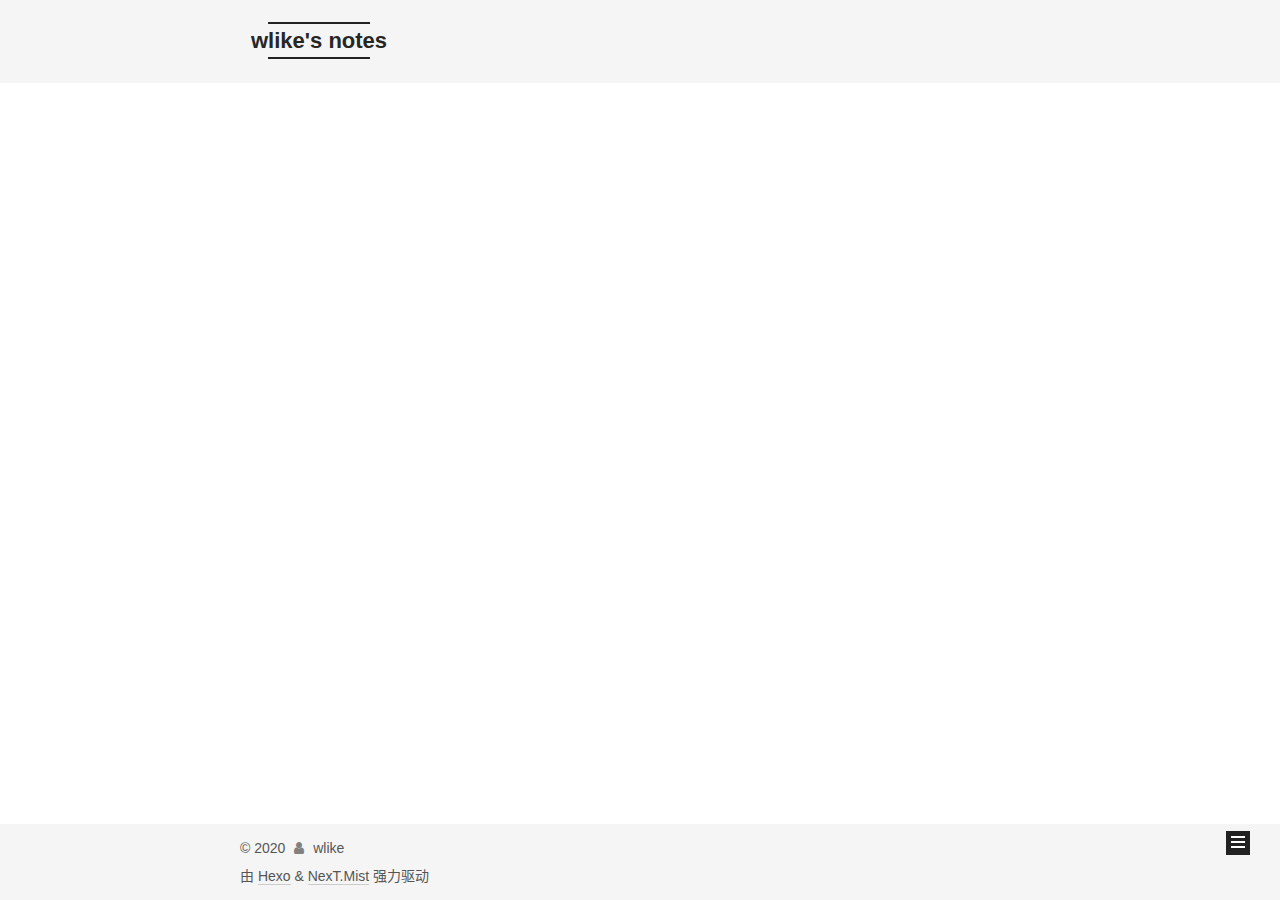
<file: index.html>
<!DOCTYPE html>
<html lang="zh-CN">
<head>
  <meta charset="UTF-8">
<meta name="viewport" content="width=device-width, initial-scale=1, maximum-scale=2">
<meta name="theme-color" content="#222">
<meta name="generator" content="Hexo 4.2.0">
  <link rel="apple-touch-icon" sizes="180x180" href="/images/apple-touch-icon-next.png">
  <link rel="icon" type="image/png" sizes="32x32" href="/images/favicon-32x32-next.png">
  <link rel="icon" type="image/png" sizes="16x16" href="/images/favicon-16x16-next.png">
  <link rel="mask-icon" href="/images/logo.svg" color="#222">

<link rel="stylesheet" href="/css/main.css">


<link rel="stylesheet" href="/lib/font-awesome/css/font-awesome.min.css">

<script id="hexo-configurations">
    var NexT = window.NexT || {};
    var CONFIG = {"hostname":"wlike.github.io","root":"/","scheme":"Mist","version":"7.8.0","exturl":false,"sidebar":{"position":"right","width":240,"display":"post","padding":18,"offset":12,"onmobile":false},"copycode":{"enable":false,"show_result":false,"style":null},"back2top":{"enable":true,"sidebar":false,"scrollpercent":false},"bookmark":{"enable":false,"color":"#222","save":"auto"},"fancybox":false,"mediumzoom":false,"lazyload":false,"pangu":false,"comments":{"style":"tabs","active":"disqus","storage":true,"lazyload":false,"nav":null,"activeClass":"disqus"},"algolia":{"hits":{"per_page":10},"labels":{"input_placeholder":"Search for Posts","hits_empty":"We didn't find any results for the search: ${query}","hits_stats":"${hits} results found in ${time} ms"}},"localsearch":{"enable":false,"trigger":"auto","top_n_per_article":1,"unescape":false,"preload":false},"motion":{"enable":true,"async":false,"transition":{"post_block":"fadeIn","post_header":"slideDownIn","post_body":"slideDownIn","coll_header":"slideLeftIn","sidebar":"slideUpIn"}}};
  </script>

  <meta name="description" content="stay hungry, stay foolish">
<meta property="og:type" content="website">
<meta property="og:title" content="wlike&#39;s notes">
<meta property="og:url" content="https://wlike.github.io/index.html">
<meta property="og:site_name" content="wlike&#39;s notes">
<meta property="og:description" content="stay hungry, stay foolish">
<meta property="og:locale" content="zh_CN">
<meta property="article:author" content="wlike">
<meta name="twitter:card" content="summary">

<link rel="canonical" href="https://wlike.github.io/">


<script id="page-configurations">
  // https://hexo.io/docs/variables.html
  CONFIG.page = {
    sidebar: "",
    isHome : true,
    isPost : false,
    lang   : 'zh-CN'
  };
</script>

  <title>wlike's notes</title>
  






  <noscript>
  <style>
  .use-motion .brand,
  .use-motion .menu-item,
  .sidebar-inner,
  .use-motion .post-block,
  .use-motion .pagination,
  .use-motion .comments,
  .use-motion .post-header,
  .use-motion .post-body,
  .use-motion .collection-header { opacity: initial; }

  .use-motion .site-title,
  .use-motion .site-subtitle {
    opacity: initial;
    top: initial;
  }

  .use-motion .logo-line-before i { left: initial; }
  .use-motion .logo-line-after i { right: initial; }
  </style>
</noscript>

</head>

<body itemscope itemtype="http://schema.org/WebPage">
  <div class="container use-motion">
    <div class="headband"></div>

    <header class="header" itemscope itemtype="http://schema.org/WPHeader">
      <div class="header-inner"><div class="site-brand-container">
  <div class="site-nav-toggle">
    <div class="toggle" aria-label="切换导航栏">
      <span class="toggle-line toggle-line-first"></span>
      <span class="toggle-line toggle-line-middle"></span>
      <span class="toggle-line toggle-line-last"></span>
    </div>
  </div>

  <div class="site-meta">

    <a href="/" class="brand" rel="start">
      <span class="logo-line-before"><i></i></span>
      <h1 class="site-title">wlike's notes</h1>
      <span class="logo-line-after"><i></i></span>
    </a>
  </div>

  <div class="site-nav-right">
    <div class="toggle popup-trigger">
    </div>
  </div>
</div>




<nav class="site-nav">
  <ul id="menu" class="menu">
        <li class="menu-item menu-item-home">

    <a href="/" rel="section"><i class="fa fa-fw fa-home"></i>首页</a>

  </li>
        <li class="menu-item menu-item-archives">

    <a href="/archives/" rel="section"><i class="fa fa-fw fa-archive"></i>归档</a>

  </li>
        <li class="menu-item menu-item-about">

    <a href="/about/" rel="section"><i class="fa fa-fw fa-user"></i>关于</a>

  </li>
  </ul>
</nav>




</div>
    </header>

    
  <div class="back-to-top">
    <i class="fa fa-arrow-up"></i>
    <span>0%</span>
  </div>
  <div class="reading-progress-bar"></div>


    <main class="main">
      <div class="main-inner">
        <div class="content-wrap">
          

          <div class="content index posts-expand">
            
      
  
  
  <article itemscope itemtype="http://schema.org/Article" class="post-block" lang="zh-CN">
    <link itemprop="mainEntityOfPage" href="https://wlike.github.io/2020/05/05/%E9%87%8D%E6%96%B0%E5%87%BA%E5%8F%91/">

    <span hidden itemprop="author" itemscope itemtype="http://schema.org/Person">
      <meta itemprop="image" content="/images/avatar.gif">
      <meta itemprop="name" content="wlike">
      <meta itemprop="description" content="stay hungry, stay foolish">
    </span>

    <span hidden itemprop="publisher" itemscope itemtype="http://schema.org/Organization">
      <meta itemprop="name" content="wlike's notes">
    </span>
      <header class="post-header">
        <h2 class="post-title" itemprop="name headline">
          
            <a href="/2020/05/05/%E9%87%8D%E6%96%B0%E5%87%BA%E5%8F%91/" class="post-title-link" itemprop="url">重新出发</a>
        </h2>

        <div class="post-meta">
            <span class="post-meta-item">
              <span class="post-meta-item-icon">
                <i class="fa fa-calendar-o"></i>
              </span>
              <span class="post-meta-item-text">发表于</span>
              

              <time title="创建时间：2020-05-05 12:57:01 / 修改时间：12:57:35" itemprop="dateCreated datePublished" datetime="2020-05-05T12:57:01+08:00">2020-05-05</time>
            </span>

          
  
  <span class="post-meta-item">
    
      <span class="post-meta-item-icon">
        <i class="fa fa-comment-o"></i>
      </span>
      <span class="post-meta-item-text">Disqus：</span>
    
    <a title="disqus" href="/2020/05/05/%E9%87%8D%E6%96%B0%E5%87%BA%E5%8F%91/#disqus_thread" itemprop="discussionUrl">
      <span class="post-comments-count disqus-comment-count" data-disqus-identifier="2020/05/05/重新出发/" itemprop="commentCount"></span>
    </a>
  </span>
  
  

        </div>
      </header>

    
    
    
    <div class="post-body" itemprop="articleBody">

      
          <p>一切过往，皆为序章</p>
<p>新的起点，重新出发</p>

      
    </div>

    
    
    
      <footer class="post-footer">
        <div class="post-eof"></div>
      </footer>
  </article>
  
  
  


  



          </div>
          

<script>
  window.addEventListener('tabs:register', () => {
    let { activeClass } = CONFIG.comments;
    if (CONFIG.comments.storage) {
      activeClass = localStorage.getItem('comments_active') || activeClass;
    }
    if (activeClass) {
      let activeTab = document.querySelector(`a[href="#comment-${activeClass}"]`);
      if (activeTab) {
        activeTab.click();
      }
    }
  });
  if (CONFIG.comments.storage) {
    window.addEventListener('tabs:click', event => {
      if (!event.target.matches('.tabs-comment .tab-content .tab-pane')) return;
      let commentClass = event.target.classList[1];
      localStorage.setItem('comments_active', commentClass);
    });
  }
</script>

        </div>
          
  
  <div class="toggle sidebar-toggle">
    <span class="toggle-line toggle-line-first"></span>
    <span class="toggle-line toggle-line-middle"></span>
    <span class="toggle-line toggle-line-last"></span>
  </div>

  <aside class="sidebar">
    <div class="sidebar-inner">

      <ul class="sidebar-nav motion-element">
        <li class="sidebar-nav-toc">
          文章目录
        </li>
        <li class="sidebar-nav-overview">
          站点概览
        </li>
      </ul>

      <!--noindex-->
      <div class="post-toc-wrap sidebar-panel">
      </div>
      <!--/noindex-->

      <div class="site-overview-wrap sidebar-panel">
        <div class="site-author motion-element" itemprop="author" itemscope itemtype="http://schema.org/Person">
  <p class="site-author-name" itemprop="name">wlike</p>
  <div class="site-description" itemprop="description">stay hungry, stay foolish</div>
</div>
<div class="site-state-wrap motion-element">
  <nav class="site-state">
      <div class="site-state-item site-state-posts">
          <a href="/archives/">
        
          <span class="site-state-item-count">1</span>
          <span class="site-state-item-name">日志</span>
        </a>
      </div>
  </nav>
</div>



      </div>

    </div>
  </aside>
  <div id="sidebar-dimmer"></div>


      </div>
    </main>

    <footer class="footer">
      <div class="footer-inner">
        

        

<div class="copyright">
  
  &copy; 
  <span itemprop="copyrightYear">2020</span>
  <span class="with-love">
    <i class="fa fa-user"></i>
  </span>
  <span class="author" itemprop="copyrightHolder">wlike</span>
</div>
  <div class="powered-by">由 <a href="https://hexo.io/" class="theme-link" rel="noopener" target="_blank">Hexo</a> & <a href="https://mist.theme-next.org/" class="theme-link" rel="noopener" target="_blank">NexT.Mist</a> 强力驱动
  </div>

        








      </div>
    </footer>
  </div>

  
  <script src="/lib/anime.min.js"></script>
  <script src="/lib/velocity/velocity.min.js"></script>
  <script src="/lib/velocity/velocity.ui.min.js"></script>

<script src="/js/utils.js"></script>

<script src="/js/motion.js"></script>


<script src="/js/schemes/muse.js"></script>


<script src="/js/next-boot.js"></script>




  















  

  

  

<script>
  function loadCount() {
    var d = document, s = d.createElement('script');
    s.src = 'https://wlike.disqus.com/count.js';
    s.id = 'dsq-count-scr';
    (d.head || d.body).appendChild(s);
  }
  // defer loading until the whole page loading is completed
  window.addEventListener('load', loadCount, false);
</script>

</body>
</html>
</file>
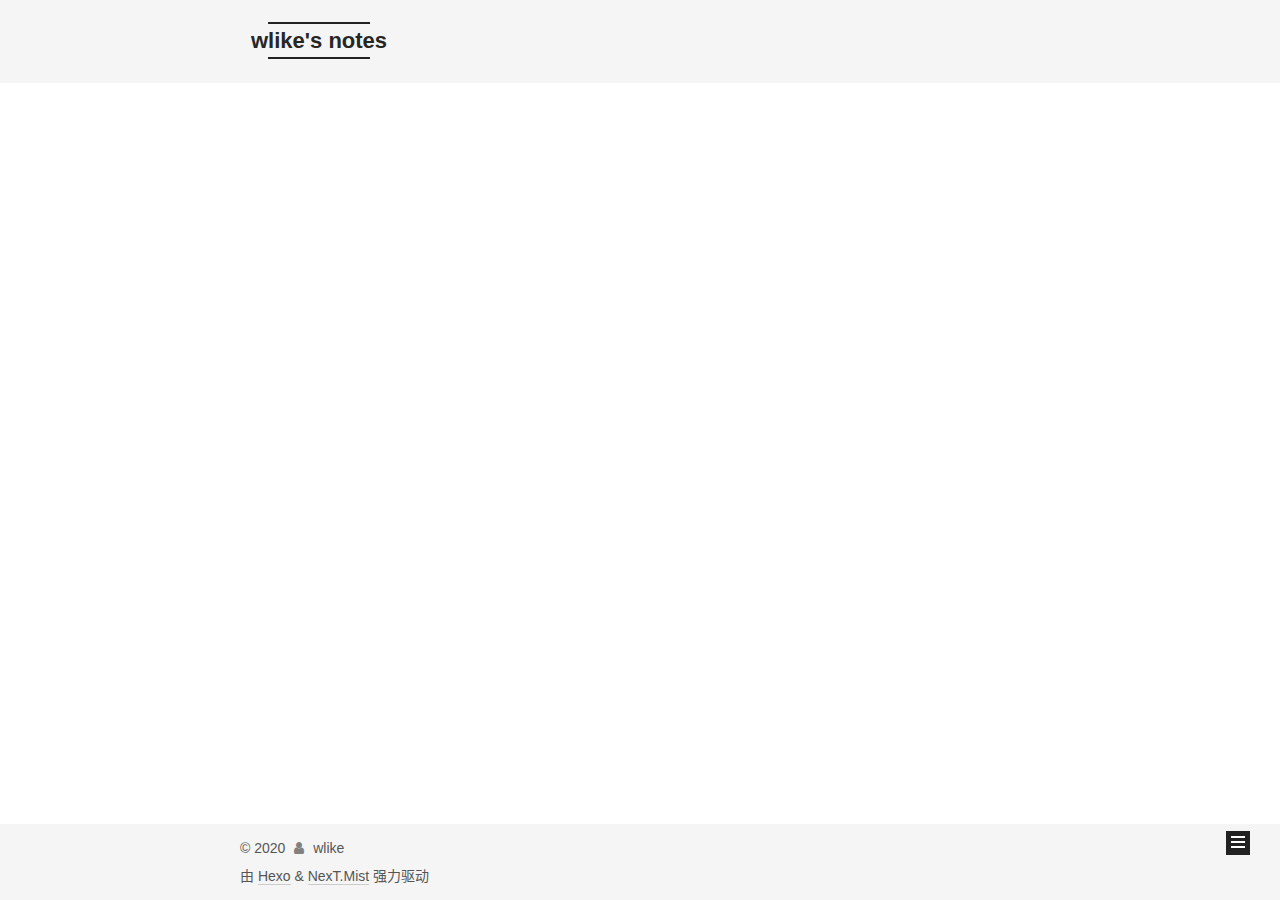
<file: about/index.html>
<!DOCTYPE html>
<html lang="zh-CN">
<head>
  <meta charset="UTF-8">
<meta name="viewport" content="width=device-width, initial-scale=1, maximum-scale=2">
<meta name="theme-color" content="#222">
<meta name="generator" content="Hexo 4.2.0">
  <link rel="apple-touch-icon" sizes="180x180" href="/images/apple-touch-icon-next.png">
  <link rel="icon" type="image/png" sizes="32x32" href="/images/favicon-32x32-next.png">
  <link rel="icon" type="image/png" sizes="16x16" href="/images/favicon-16x16-next.png">
  <link rel="mask-icon" href="/images/logo.svg" color="#222">

<link rel="stylesheet" href="/css/main.css">


<link rel="stylesheet" href="/lib/font-awesome/css/font-awesome.min.css">

<script id="hexo-configurations">
    var NexT = window.NexT || {};
    var CONFIG = {"hostname":"wlike.github.io","root":"/","scheme":"Mist","version":"7.8.0","exturl":false,"sidebar":{"position":"right","width":240,"display":"post","padding":18,"offset":12,"onmobile":false},"copycode":{"enable":false,"show_result":false,"style":null},"back2top":{"enable":true,"sidebar":false,"scrollpercent":false},"bookmark":{"enable":false,"color":"#222","save":"auto"},"fancybox":false,"mediumzoom":false,"lazyload":false,"pangu":false,"comments":{"style":"tabs","active":"disqus","storage":true,"lazyload":false,"nav":null,"activeClass":"disqus"},"algolia":{"hits":{"per_page":10},"labels":{"input_placeholder":"Search for Posts","hits_empty":"We didn't find any results for the search: ${query}","hits_stats":"${hits} results found in ${time} ms"}},"localsearch":{"enable":false,"trigger":"auto","top_n_per_article":1,"unescape":false,"preload":false},"motion":{"enable":true,"async":false,"transition":{"post_block":"fadeIn","post_header":"slideDownIn","post_body":"slideDownIn","coll_header":"slideLeftIn","sidebar":"slideUpIn"}}};
  </script>

  <meta name="description" content="专注于游戏AI领域的应用研究、落地 经历过搜索排序、自然语言处理的历练 地址：腾讯，深圳市，广东省 邮箱：johnxuan [at] tencent [dot] com">
<meta property="og:type" content="website">
<meta property="og:title" content="关于我">
<meta property="og:url" content="https://wlike.github.io/about/index.html">
<meta property="og:site_name" content="wlike&#39;s notes">
<meta property="og:description" content="专注于游戏AI领域的应用研究、落地 经历过搜索排序、自然语言处理的历练 地址：腾讯，深圳市，广东省 邮箱：johnxuan [at] tencent [dot] com">
<meta property="og:locale" content="zh_CN">
<meta property="article:published_time" content="2020-05-05T05:04:14.000Z">
<meta property="article:modified_time" content="2020-05-05T09:44:11.463Z">
<meta property="article:author" content="wlike">
<meta name="twitter:card" content="summary">

<link rel="canonical" href="https://wlike.github.io/about/">


<script id="page-configurations">
  // https://hexo.io/docs/variables.html
  CONFIG.page = {
    sidebar: "",
    isHome : false,
    isPost : false,
    lang   : 'zh-CN'
  };
</script>

  <title>关于我 | wlike's notes
</title>
  






  <noscript>
  <style>
  .use-motion .brand,
  .use-motion .menu-item,
  .sidebar-inner,
  .use-motion .post-block,
  .use-motion .pagination,
  .use-motion .comments,
  .use-motion .post-header,
  .use-motion .post-body,
  .use-motion .collection-header { opacity: initial; }

  .use-motion .site-title,
  .use-motion .site-subtitle {
    opacity: initial;
    top: initial;
  }

  .use-motion .logo-line-before i { left: initial; }
  .use-motion .logo-line-after i { right: initial; }
  </style>
</noscript>

</head>

<body itemscope itemtype="http://schema.org/WebPage">
  <div class="container use-motion">
    <div class="headband"></div>

    <header class="header" itemscope itemtype="http://schema.org/WPHeader">
      <div class="header-inner"><div class="site-brand-container">
  <div class="site-nav-toggle">
    <div class="toggle" aria-label="切换导航栏">
      <span class="toggle-line toggle-line-first"></span>
      <span class="toggle-line toggle-line-middle"></span>
      <span class="toggle-line toggle-line-last"></span>
    </div>
  </div>

  <div class="site-meta">

    <a href="/" class="brand" rel="start">
      <span class="logo-line-before"><i></i></span>
      <h1 class="site-title">wlike's notes</h1>
      <span class="logo-line-after"><i></i></span>
    </a>
  </div>

  <div class="site-nav-right">
    <div class="toggle popup-trigger">
    </div>
  </div>
</div>




<nav class="site-nav">
  <ul id="menu" class="menu">
        <li class="menu-item menu-item-home">

    <a href="/" rel="section"><i class="fa fa-fw fa-home"></i>首页</a>

  </li>
        <li class="menu-item menu-item-archives">

    <a href="/archives/" rel="section"><i class="fa fa-fw fa-archive"></i>归档</a>

  </li>
        <li class="menu-item menu-item-about">

    <a href="/about/" rel="section"><i class="fa fa-fw fa-user"></i>关于</a>

  </li>
  </ul>
</nav>




</div>
    </header>

    
  <div class="back-to-top">
    <i class="fa fa-arrow-up"></i>
    <span>0%</span>
  </div>
  <div class="reading-progress-bar"></div>


    <main class="main">
      <div class="main-inner">
        <div class="content-wrap">
          
  
  

          <div class="content page posts-expand">
            

    
    
    
    <div class="post-block" lang="zh-CN">
      <header class="post-header">

<h1 class="post-title" itemprop="name headline">关于我
</h1>

<div class="post-meta">
  

</div>

</header>

      
      
      
      <div class="post-body">
          <p>专注于游戏AI领域的应用研究、落地</p>
<p>经历过搜索排序、自然语言处理的历练</p>
<p>地址：腾讯，深圳市，广东省</p>
<p>邮箱：johnxuan [at] tencent [dot] com</p>

      </div>
      
      
      
    </div>
    

    
    
    


          </div>
          
    
  <div class="comments">
    <div id="disqus_thread">
      <noscript>Please enable JavaScript to view the comments powered by Disqus.</noscript>
    </div>
  </div>
  

<script>
  window.addEventListener('tabs:register', () => {
    let { activeClass } = CONFIG.comments;
    if (CONFIG.comments.storage) {
      activeClass = localStorage.getItem('comments_active') || activeClass;
    }
    if (activeClass) {
      let activeTab = document.querySelector(`a[href="#comment-${activeClass}"]`);
      if (activeTab) {
        activeTab.click();
      }
    }
  });
  if (CONFIG.comments.storage) {
    window.addEventListener('tabs:click', event => {
      if (!event.target.matches('.tabs-comment .tab-content .tab-pane')) return;
      let commentClass = event.target.classList[1];
      localStorage.setItem('comments_active', commentClass);
    });
  }
</script>

        </div>
          
  
  <div class="toggle sidebar-toggle">
    <span class="toggle-line toggle-line-first"></span>
    <span class="toggle-line toggle-line-middle"></span>
    <span class="toggle-line toggle-line-last"></span>
  </div>

  <aside class="sidebar">
    <div class="sidebar-inner">

      <ul class="sidebar-nav motion-element">
        <li class="sidebar-nav-toc">
          文章目录
        </li>
        <li class="sidebar-nav-overview">
          站点概览
        </li>
      </ul>

      <!--noindex-->
      <div class="post-toc-wrap sidebar-panel">
      </div>
      <!--/noindex-->

      <div class="site-overview-wrap sidebar-panel">
        <div class="site-author motion-element" itemprop="author" itemscope itemtype="http://schema.org/Person">
  <p class="site-author-name" itemprop="name">wlike</p>
  <div class="site-description" itemprop="description">stay hungry, stay foolish</div>
</div>
<div class="site-state-wrap motion-element">
  <nav class="site-state">
      <div class="site-state-item site-state-posts">
          <a href="/archives/">
        
          <span class="site-state-item-count">1</span>
          <span class="site-state-item-name">日志</span>
        </a>
      </div>
  </nav>
</div>



      </div>

    </div>
  </aside>
  <div id="sidebar-dimmer"></div>


      </div>
    </main>

    <footer class="footer">
      <div class="footer-inner">
        

        

<div class="copyright">
  
  &copy; 
  <span itemprop="copyrightYear">2020</span>
  <span class="with-love">
    <i class="fa fa-user"></i>
  </span>
  <span class="author" itemprop="copyrightHolder">wlike</span>
</div>
  <div class="powered-by">由 <a href="https://hexo.io/" class="theme-link" rel="noopener" target="_blank">Hexo</a> & <a href="https://mist.theme-next.org/" class="theme-link" rel="noopener" target="_blank">NexT.Mist</a> 强力驱动
  </div>

        








      </div>
    </footer>
  </div>

  
  <script src="/lib/anime.min.js"></script>
  <script src="/lib/velocity/velocity.min.js"></script>
  <script src="/lib/velocity/velocity.ui.min.js"></script>

<script src="/js/utils.js"></script>

<script src="/js/motion.js"></script>


<script src="/js/schemes/muse.js"></script>


<script src="/js/next-boot.js"></script>




  















  

  

  

<script>
  function loadCount() {
    var d = document, s = d.createElement('script');
    s.src = 'https://wlike.disqus.com/count.js';
    s.id = 'dsq-count-scr';
    (d.head || d.body).appendChild(s);
  }
  // defer loading until the whole page loading is completed
  window.addEventListener('load', loadCount, false);
</script>
<script>
  var disqus_config = function() {
    this.page.url = "https://wlike.github.io/about/index.html";
    this.page.identifier = "about/index.html";
    this.page.title = "关于我";
    };
  NexT.utils.loadComments(document.querySelector('#disqus_thread'), () => {
    if (window.DISQUS) {
      DISQUS.reset({
        reload: true,
        config: disqus_config
      });
    } else {
      var d = document, s = d.createElement('script');
      s.src = 'https://wlike.disqus.com/embed.js';
      s.setAttribute('data-timestamp', '' + +new Date());
      (d.head || d.body).appendChild(s);
    }
  });
</script>

</body>
</html>
</file>
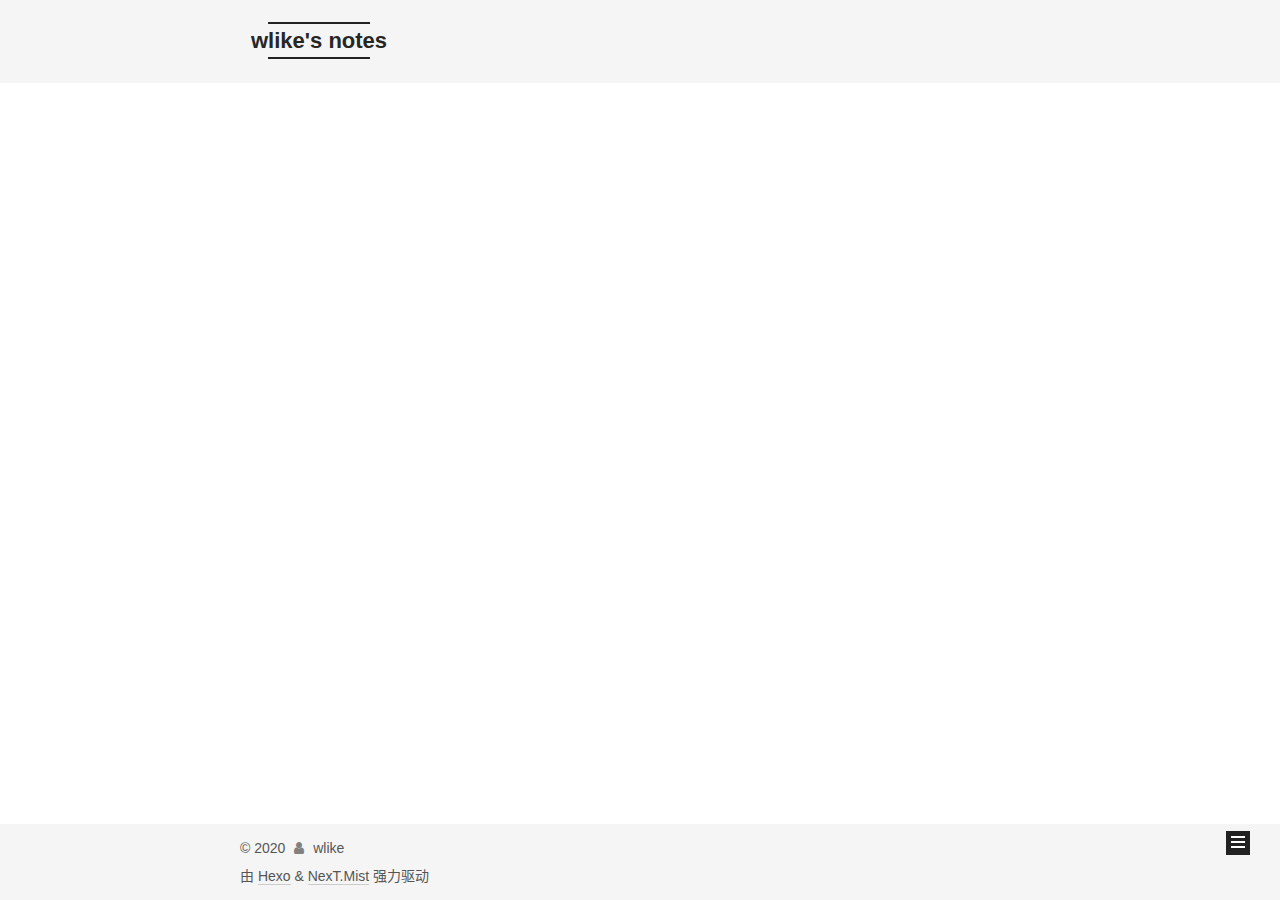
<file: archives/index.html>
<!DOCTYPE html>
<html lang="zh-CN">
<head>
  <meta charset="UTF-8">
<meta name="viewport" content="width=device-width, initial-scale=1, maximum-scale=2">
<meta name="theme-color" content="#222">
<meta name="generator" content="Hexo 4.2.0">
  <link rel="apple-touch-icon" sizes="180x180" href="/images/apple-touch-icon-next.png">
  <link rel="icon" type="image/png" sizes="32x32" href="/images/favicon-32x32-next.png">
  <link rel="icon" type="image/png" sizes="16x16" href="/images/favicon-16x16-next.png">
  <link rel="mask-icon" href="/images/logo.svg" color="#222">

<link rel="stylesheet" href="/css/main.css">


<link rel="stylesheet" href="/lib/font-awesome/css/font-awesome.min.css">

<script id="hexo-configurations">
    var NexT = window.NexT || {};
    var CONFIG = {"hostname":"wlike.github.io","root":"/","scheme":"Mist","version":"7.8.0","exturl":false,"sidebar":{"position":"right","width":240,"display":"post","padding":18,"offset":12,"onmobile":false},"copycode":{"enable":false,"show_result":false,"style":null},"back2top":{"enable":true,"sidebar":false,"scrollpercent":false},"bookmark":{"enable":false,"color":"#222","save":"auto"},"fancybox":false,"mediumzoom":false,"lazyload":false,"pangu":false,"comments":{"style":"tabs","active":"disqus","storage":true,"lazyload":false,"nav":null,"activeClass":"disqus"},"algolia":{"hits":{"per_page":10},"labels":{"input_placeholder":"Search for Posts","hits_empty":"We didn't find any results for the search: ${query}","hits_stats":"${hits} results found in ${time} ms"}},"localsearch":{"enable":false,"trigger":"auto","top_n_per_article":1,"unescape":false,"preload":false},"motion":{"enable":true,"async":false,"transition":{"post_block":"fadeIn","post_header":"slideDownIn","post_body":"slideDownIn","coll_header":"slideLeftIn","sidebar":"slideUpIn"}}};
  </script>

  <meta name="description" content="stay hungry, stay foolish">
<meta property="og:type" content="website">
<meta property="og:title" content="wlike&#39;s notes">
<meta property="og:url" content="https://wlike.github.io/archives/index.html">
<meta property="og:site_name" content="wlike&#39;s notes">
<meta property="og:description" content="stay hungry, stay foolish">
<meta property="og:locale" content="zh_CN">
<meta property="article:author" content="wlike">
<meta name="twitter:card" content="summary">

<link rel="canonical" href="https://wlike.github.io/archives/">


<script id="page-configurations">
  // https://hexo.io/docs/variables.html
  CONFIG.page = {
    sidebar: "",
    isHome : false,
    isPost : false,
    lang   : 'zh-CN'
  };
</script>

  <title>归档 | wlike's notes</title>
  






  <noscript>
  <style>
  .use-motion .brand,
  .use-motion .menu-item,
  .sidebar-inner,
  .use-motion .post-block,
  .use-motion .pagination,
  .use-motion .comments,
  .use-motion .post-header,
  .use-motion .post-body,
  .use-motion .collection-header { opacity: initial; }

  .use-motion .site-title,
  .use-motion .site-subtitle {
    opacity: initial;
    top: initial;
  }

  .use-motion .logo-line-before i { left: initial; }
  .use-motion .logo-line-after i { right: initial; }
  </style>
</noscript>

</head>

<body itemscope itemtype="http://schema.org/WebPage">
  <div class="container use-motion">
    <div class="headband"></div>

    <header class="header" itemscope itemtype="http://schema.org/WPHeader">
      <div class="header-inner"><div class="site-brand-container">
  <div class="site-nav-toggle">
    <div class="toggle" aria-label="切换导航栏">
      <span class="toggle-line toggle-line-first"></span>
      <span class="toggle-line toggle-line-middle"></span>
      <span class="toggle-line toggle-line-last"></span>
    </div>
  </div>

  <div class="site-meta">

    <a href="/" class="brand" rel="start">
      <span class="logo-line-before"><i></i></span>
      <h1 class="site-title">wlike's notes</h1>
      <span class="logo-line-after"><i></i></span>
    </a>
  </div>

  <div class="site-nav-right">
    <div class="toggle popup-trigger">
    </div>
  </div>
</div>




<nav class="site-nav">
  <ul id="menu" class="menu">
        <li class="menu-item menu-item-home">

    <a href="/" rel="section"><i class="fa fa-fw fa-home"></i>首页</a>

  </li>
        <li class="menu-item menu-item-archives">

    <a href="/archives/" rel="section"><i class="fa fa-fw fa-archive"></i>归档</a>

  </li>
        <li class="menu-item menu-item-about">

    <a href="/about/" rel="section"><i class="fa fa-fw fa-user"></i>关于</a>

  </li>
  </ul>
</nav>




</div>
    </header>

    
  <div class="back-to-top">
    <i class="fa fa-arrow-up"></i>
    <span>0%</span>
  </div>
  <div class="reading-progress-bar"></div>


    <main class="main">
      <div class="main-inner">
        <div class="content-wrap">
          

          <div class="content archive">
            

  
  
  
  <div class="post-block">
    <div class="posts-collapse">
      <div class="collection-title">
        <span class="collection-header">嗯..! 目前共计 1 篇日志。 继续努力。</span>
      </div>

      
    <div class="collection-year">
      <span class="collection-header">2020</span>
    </div>

  <article itemscope itemtype="http://schema.org/Article">
    <header class="post-header">

      <div class="post-meta">
        <time itemprop="dateCreated"
              datetime="2020-05-05T12:57:01+08:00"
              content="2020-05-05">
          05-05
        </time>
      </div>

      <div class="post-title">
          <a class="post-title-link" href="/2020/05/05/%E9%87%8D%E6%96%B0%E5%87%BA%E5%8F%91/" itemprop="url">
            <span itemprop="name">重新出发</span>
          </a>
      </div>

    </header>
  </article>


    </div>
  </div>
  
  
  

  



          </div>
          

<script>
  window.addEventListener('tabs:register', () => {
    let { activeClass } = CONFIG.comments;
    if (CONFIG.comments.storage) {
      activeClass = localStorage.getItem('comments_active') || activeClass;
    }
    if (activeClass) {
      let activeTab = document.querySelector(`a[href="#comment-${activeClass}"]`);
      if (activeTab) {
        activeTab.click();
      }
    }
  });
  if (CONFIG.comments.storage) {
    window.addEventListener('tabs:click', event => {
      if (!event.target.matches('.tabs-comment .tab-content .tab-pane')) return;
      let commentClass = event.target.classList[1];
      localStorage.setItem('comments_active', commentClass);
    });
  }
</script>

        </div>
          
  
  <div class="toggle sidebar-toggle">
    <span class="toggle-line toggle-line-first"></span>
    <span class="toggle-line toggle-line-middle"></span>
    <span class="toggle-line toggle-line-last"></span>
  </div>

  <aside class="sidebar">
    <div class="sidebar-inner">

      <ul class="sidebar-nav motion-element">
        <li class="sidebar-nav-toc">
          文章目录
        </li>
        <li class="sidebar-nav-overview">
          站点概览
        </li>
      </ul>

      <!--noindex-->
      <div class="post-toc-wrap sidebar-panel">
      </div>
      <!--/noindex-->

      <div class="site-overview-wrap sidebar-panel">
        <div class="site-author motion-element" itemprop="author" itemscope itemtype="http://schema.org/Person">
  <p class="site-author-name" itemprop="name">wlike</p>
  <div class="site-description" itemprop="description">stay hungry, stay foolish</div>
</div>
<div class="site-state-wrap motion-element">
  <nav class="site-state">
      <div class="site-state-item site-state-posts">
          <a href="/archives/">
        
          <span class="site-state-item-count">1</span>
          <span class="site-state-item-name">日志</span>
        </a>
      </div>
  </nav>
</div>



      </div>

    </div>
  </aside>
  <div id="sidebar-dimmer"></div>


      </div>
    </main>

    <footer class="footer">
      <div class="footer-inner">
        

        

<div class="copyright">
  
  &copy; 
  <span itemprop="copyrightYear">2020</span>
  <span class="with-love">
    <i class="fa fa-user"></i>
  </span>
  <span class="author" itemprop="copyrightHolder">wlike</span>
</div>
  <div class="powered-by">由 <a href="https://hexo.io/" class="theme-link" rel="noopener" target="_blank">Hexo</a> & <a href="https://mist.theme-next.org/" class="theme-link" rel="noopener" target="_blank">NexT.Mist</a> 强力驱动
  </div>

        








      </div>
    </footer>
  </div>

  
  <script src="/lib/anime.min.js"></script>
  <script src="/lib/velocity/velocity.min.js"></script>
  <script src="/lib/velocity/velocity.ui.min.js"></script>

<script src="/js/utils.js"></script>

<script src="/js/motion.js"></script>


<script src="/js/schemes/muse.js"></script>


<script src="/js/next-boot.js"></script>




  















  

  

  

<script>
  function loadCount() {
    var d = document, s = d.createElement('script');
    s.src = 'https://wlike.disqus.com/count.js';
    s.id = 'dsq-count-scr';
    (d.head || d.body).appendChild(s);
  }
  // defer loading until the whole page loading is completed
  window.addEventListener('load', loadCount, false);
</script>

</body>
</html>
</file>
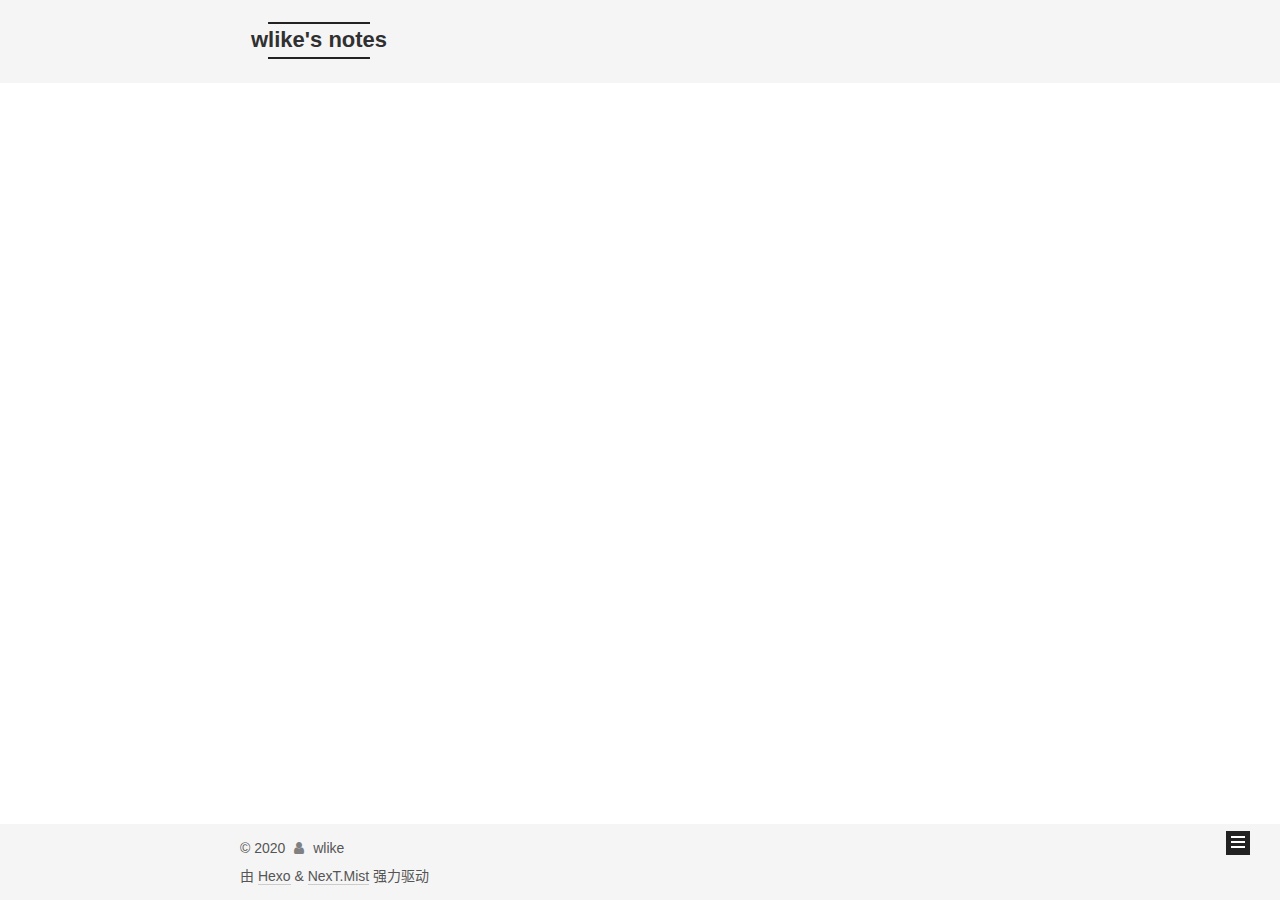
<file: archives/2020/index.html>
<!DOCTYPE html>
<html lang="zh-CN">
<head>
  <meta charset="UTF-8">
<meta name="viewport" content="width=device-width, initial-scale=1, maximum-scale=2">
<meta name="theme-color" content="#222">
<meta name="generator" content="Hexo 4.2.0">
  <link rel="apple-touch-icon" sizes="180x180" href="/images/apple-touch-icon-next.png">
  <link rel="icon" type="image/png" sizes="32x32" href="/images/favicon-32x32-next.png">
  <link rel="icon" type="image/png" sizes="16x16" href="/images/favicon-16x16-next.png">
  <link rel="mask-icon" href="/images/logo.svg" color="#222">

<link rel="stylesheet" href="/css/main.css">


<link rel="stylesheet" href="/lib/font-awesome/css/font-awesome.min.css">

<script id="hexo-configurations">
    var NexT = window.NexT || {};
    var CONFIG = {"hostname":"wlike.github.io","root":"/","scheme":"Mist","version":"7.8.0","exturl":false,"sidebar":{"position":"right","width":240,"display":"post","padding":18,"offset":12,"onmobile":false},"copycode":{"enable":false,"show_result":false,"style":null},"back2top":{"enable":true,"sidebar":false,"scrollpercent":false},"bookmark":{"enable":false,"color":"#222","save":"auto"},"fancybox":false,"mediumzoom":false,"lazyload":false,"pangu":false,"comments":{"style":"tabs","active":"disqus","storage":true,"lazyload":false,"nav":null,"activeClass":"disqus"},"algolia":{"hits":{"per_page":10},"labels":{"input_placeholder":"Search for Posts","hits_empty":"We didn't find any results for the search: ${query}","hits_stats":"${hits} results found in ${time} ms"}},"localsearch":{"enable":false,"trigger":"auto","top_n_per_article":1,"unescape":false,"preload":false},"motion":{"enable":true,"async":false,"transition":{"post_block":"fadeIn","post_header":"slideDownIn","post_body":"slideDownIn","coll_header":"slideLeftIn","sidebar":"slideUpIn"}}};
  </script>

  <meta name="description" content="stay hungry, stay foolish">
<meta property="og:type" content="website">
<meta property="og:title" content="wlike&#39;s notes">
<meta property="og:url" content="https://wlike.github.io/archives/2020/index.html">
<meta property="og:site_name" content="wlike&#39;s notes">
<meta property="og:description" content="stay hungry, stay foolish">
<meta property="og:locale" content="zh_CN">
<meta property="article:author" content="wlike">
<meta name="twitter:card" content="summary">

<link rel="canonical" href="https://wlike.github.io/archives/2020/">


<script id="page-configurations">
  // https://hexo.io/docs/variables.html
  CONFIG.page = {
    sidebar: "",
    isHome : false,
    isPost : false,
    lang   : 'zh-CN'
  };
</script>

  <title>归档 | wlike's notes</title>
  






  <noscript>
  <style>
  .use-motion .brand,
  .use-motion .menu-item,
  .sidebar-inner,
  .use-motion .post-block,
  .use-motion .pagination,
  .use-motion .comments,
  .use-motion .post-header,
  .use-motion .post-body,
  .use-motion .collection-header { opacity: initial; }

  .use-motion .site-title,
  .use-motion .site-subtitle {
    opacity: initial;
    top: initial;
  }

  .use-motion .logo-line-before i { left: initial; }
  .use-motion .logo-line-after i { right: initial; }
  </style>
</noscript>

</head>

<body itemscope itemtype="http://schema.org/WebPage">
  <div class="container use-motion">
    <div class="headband"></div>

    <header class="header" itemscope itemtype="http://schema.org/WPHeader">
      <div class="header-inner"><div class="site-brand-container">
  <div class="site-nav-toggle">
    <div class="toggle" aria-label="切换导航栏">
      <span class="toggle-line toggle-line-first"></span>
      <span class="toggle-line toggle-line-middle"></span>
      <span class="toggle-line toggle-line-last"></span>
    </div>
  </div>

  <div class="site-meta">

    <a href="/" class="brand" rel="start">
      <span class="logo-line-before"><i></i></span>
      <h1 class="site-title">wlike's notes</h1>
      <span class="logo-line-after"><i></i></span>
    </a>
  </div>

  <div class="site-nav-right">
    <div class="toggle popup-trigger">
    </div>
  </div>
</div>




<nav class="site-nav">
  <ul id="menu" class="menu">
        <li class="menu-item menu-item-home">

    <a href="/" rel="section"><i class="fa fa-fw fa-home"></i>首页</a>

  </li>
        <li class="menu-item menu-item-archives">

    <a href="/archives/" rel="section"><i class="fa fa-fw fa-archive"></i>归档</a>

  </li>
        <li class="menu-item menu-item-about">

    <a href="/about/" rel="section"><i class="fa fa-fw fa-user"></i>关于</a>

  </li>
  </ul>
</nav>




</div>
    </header>

    
  <div class="back-to-top">
    <i class="fa fa-arrow-up"></i>
    <span>0%</span>
  </div>
  <div class="reading-progress-bar"></div>


    <main class="main">
      <div class="main-inner">
        <div class="content-wrap">
          

          <div class="content archive">
            

  
  
  
  <div class="post-block">
    <div class="posts-collapse">
      <div class="collection-title">
        <span class="collection-header">嗯..! 目前共计 1 篇日志。 继续努力。</span>
      </div>

      
    <div class="collection-year">
      <span class="collection-header">2020</span>
    </div>

  <article itemscope itemtype="http://schema.org/Article">
    <header class="post-header">

      <div class="post-meta">
        <time itemprop="dateCreated"
              datetime="2020-05-05T12:57:01+08:00"
              content="2020-05-05">
          05-05
        </time>
      </div>

      <div class="post-title">
          <a class="post-title-link" href="/2020/05/05/%E9%87%8D%E6%96%B0%E5%87%BA%E5%8F%91/" itemprop="url">
            <span itemprop="name">重新出发</span>
          </a>
      </div>

    </header>
  </article>


    </div>
  </div>
  
  
  

  



          </div>
          

<script>
  window.addEventListener('tabs:register', () => {
    let { activeClass } = CONFIG.comments;
    if (CONFIG.comments.storage) {
      activeClass = localStorage.getItem('comments_active') || activeClass;
    }
    if (activeClass) {
      let activeTab = document.querySelector(`a[href="#comment-${activeClass}"]`);
      if (activeTab) {
        activeTab.click();
      }
    }
  });
  if (CONFIG.comments.storage) {
    window.addEventListener('tabs:click', event => {
      if (!event.target.matches('.tabs-comment .tab-content .tab-pane')) return;
      let commentClass = event.target.classList[1];
      localStorage.setItem('comments_active', commentClass);
    });
  }
</script>

        </div>
          
  
  <div class="toggle sidebar-toggle">
    <span class="toggle-line toggle-line-first"></span>
    <span class="toggle-line toggle-line-middle"></span>
    <span class="toggle-line toggle-line-last"></span>
  </div>

  <aside class="sidebar">
    <div class="sidebar-inner">

      <ul class="sidebar-nav motion-element">
        <li class="sidebar-nav-toc">
          文章目录
        </li>
        <li class="sidebar-nav-overview">
          站点概览
        </li>
      </ul>

      <!--noindex-->
      <div class="post-toc-wrap sidebar-panel">
      </div>
      <!--/noindex-->

      <div class="site-overview-wrap sidebar-panel">
        <div class="site-author motion-element" itemprop="author" itemscope itemtype="http://schema.org/Person">
  <p class="site-author-name" itemprop="name">wlike</p>
  <div class="site-description" itemprop="description">stay hungry, stay foolish</div>
</div>
<div class="site-state-wrap motion-element">
  <nav class="site-state">
      <div class="site-state-item site-state-posts">
          <a href="/archives/">
        
          <span class="site-state-item-count">1</span>
          <span class="site-state-item-name">日志</span>
        </a>
      </div>
  </nav>
</div>



      </div>

    </div>
  </aside>
  <div id="sidebar-dimmer"></div>


      </div>
    </main>

    <footer class="footer">
      <div class="footer-inner">
        

        

<div class="copyright">
  
  &copy; 
  <span itemprop="copyrightYear">2020</span>
  <span class="with-love">
    <i class="fa fa-user"></i>
  </span>
  <span class="author" itemprop="copyrightHolder">wlike</span>
</div>
  <div class="powered-by">由 <a href="https://hexo.io/" class="theme-link" rel="noopener" target="_blank">Hexo</a> & <a href="https://mist.theme-next.org/" class="theme-link" rel="noopener" target="_blank">NexT.Mist</a> 强力驱动
  </div>

        








      </div>
    </footer>
  </div>

  
  <script src="/lib/anime.min.js"></script>
  <script src="/lib/velocity/velocity.min.js"></script>
  <script src="/lib/velocity/velocity.ui.min.js"></script>

<script src="/js/utils.js"></script>

<script src="/js/motion.js"></script>


<script src="/js/schemes/muse.js"></script>


<script src="/js/next-boot.js"></script>




  















  

  

  

<script>
  function loadCount() {
    var d = document, s = d.createElement('script');
    s.src = 'https://wlike.disqus.com/count.js';
    s.id = 'dsq-count-scr';
    (d.head || d.body).appendChild(s);
  }
  // defer loading until the whole page loading is completed
  window.addEventListener('load', loadCount, false);
</script>

</body>
</html>
</file>
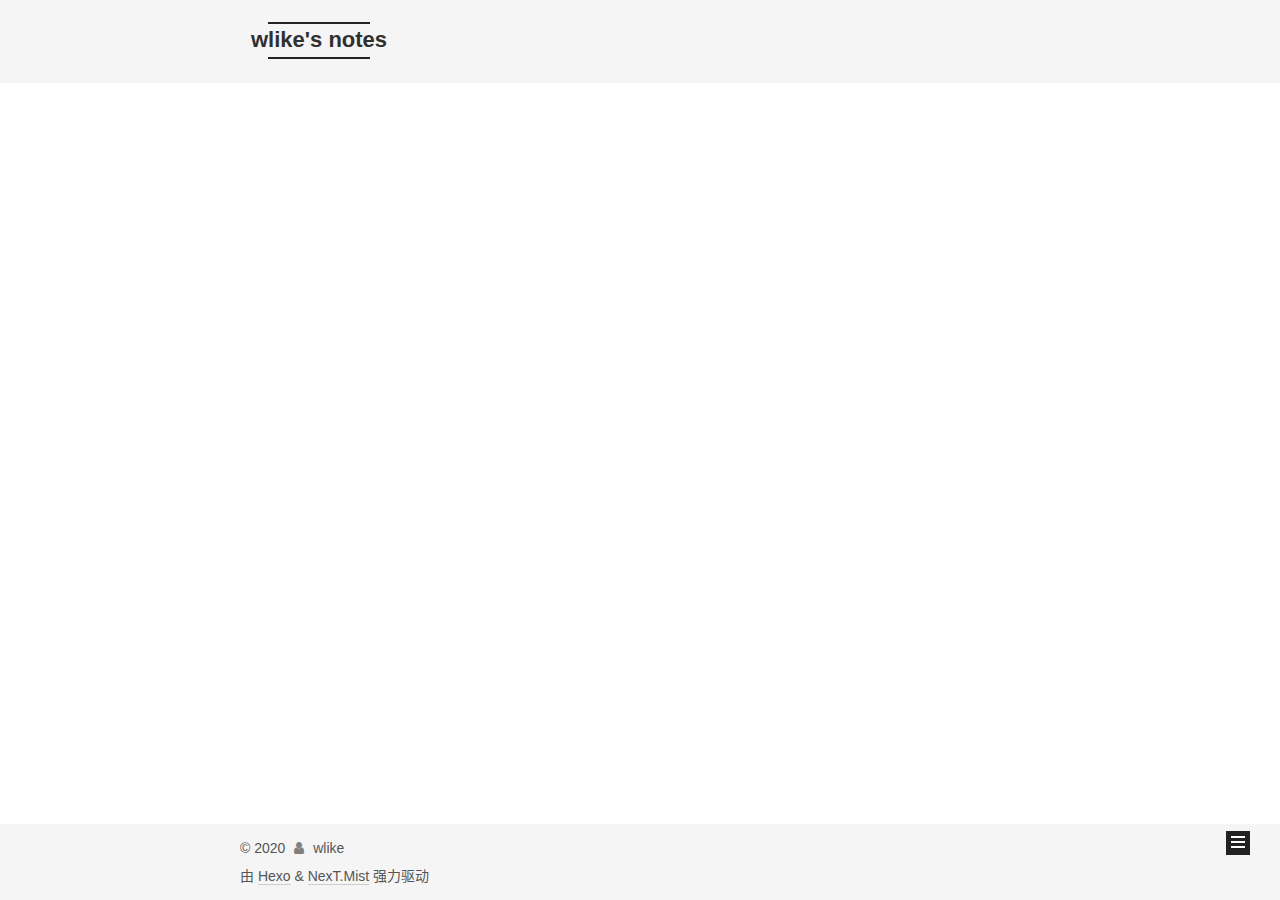
<file: 2020/05/05/重新出发/index.html>
<!DOCTYPE html>
<html lang="zh-CN">
<head>
  <meta charset="UTF-8">
<meta name="viewport" content="width=device-width, initial-scale=1, maximum-scale=2">
<meta name="theme-color" content="#222">
<meta name="generator" content="Hexo 4.2.0">
  <link rel="apple-touch-icon" sizes="180x180" href="/images/apple-touch-icon-next.png">
  <link rel="icon" type="image/png" sizes="32x32" href="/images/favicon-32x32-next.png">
  <link rel="icon" type="image/png" sizes="16x16" href="/images/favicon-16x16-next.png">
  <link rel="mask-icon" href="/images/logo.svg" color="#222">

<link rel="stylesheet" href="/css/main.css">


<link rel="stylesheet" href="/lib/font-awesome/css/font-awesome.min.css">

<script id="hexo-configurations">
    var NexT = window.NexT || {};
    var CONFIG = {"hostname":"wlike.github.io","root":"/","scheme":"Mist","version":"7.8.0","exturl":false,"sidebar":{"position":"right","width":240,"display":"post","padding":18,"offset":12,"onmobile":false},"copycode":{"enable":false,"show_result":false,"style":null},"back2top":{"enable":true,"sidebar":false,"scrollpercent":false},"bookmark":{"enable":false,"color":"#222","save":"auto"},"fancybox":false,"mediumzoom":false,"lazyload":false,"pangu":false,"comments":{"style":"tabs","active":"disqus","storage":true,"lazyload":false,"nav":null,"activeClass":"disqus"},"algolia":{"hits":{"per_page":10},"labels":{"input_placeholder":"Search for Posts","hits_empty":"We didn't find any results for the search: ${query}","hits_stats":"${hits} results found in ${time} ms"}},"localsearch":{"enable":false,"trigger":"auto","top_n_per_article":1,"unescape":false,"preload":false},"motion":{"enable":true,"async":false,"transition":{"post_block":"fadeIn","post_header":"slideDownIn","post_body":"slideDownIn","coll_header":"slideLeftIn","sidebar":"slideUpIn"}}};
  </script>

  <meta name="description" content="一切过往，皆为序章 新的起点，重新出发">
<meta property="og:type" content="article">
<meta property="og:title" content="重新出发">
<meta property="og:url" content="https://wlike.github.io/2020/05/05/%E9%87%8D%E6%96%B0%E5%87%BA%E5%8F%91/index.html">
<meta property="og:site_name" content="wlike&#39;s notes">
<meta property="og:description" content="一切过往，皆为序章 新的起点，重新出发">
<meta property="og:locale" content="zh_CN">
<meta property="article:published_time" content="2020-05-05T04:57:01.000Z">
<meta property="article:modified_time" content="2020-05-05T04:57:35.804Z">
<meta property="article:author" content="wlike">
<meta name="twitter:card" content="summary">

<link rel="canonical" href="https://wlike.github.io/2020/05/05/%E9%87%8D%E6%96%B0%E5%87%BA%E5%8F%91/">


<script id="page-configurations">
  // https://hexo.io/docs/variables.html
  CONFIG.page = {
    sidebar: "",
    isHome : false,
    isPost : true,
    lang   : 'zh-CN'
  };
</script>

  <title>重新出发 | wlike's notes</title>
  






  <noscript>
  <style>
  .use-motion .brand,
  .use-motion .menu-item,
  .sidebar-inner,
  .use-motion .post-block,
  .use-motion .pagination,
  .use-motion .comments,
  .use-motion .post-header,
  .use-motion .post-body,
  .use-motion .collection-header { opacity: initial; }

  .use-motion .site-title,
  .use-motion .site-subtitle {
    opacity: initial;
    top: initial;
  }

  .use-motion .logo-line-before i { left: initial; }
  .use-motion .logo-line-after i { right: initial; }
  </style>
</noscript>

</head>

<body itemscope itemtype="http://schema.org/WebPage">
  <div class="container use-motion">
    <div class="headband"></div>

    <header class="header" itemscope itemtype="http://schema.org/WPHeader">
      <div class="header-inner"><div class="site-brand-container">
  <div class="site-nav-toggle">
    <div class="toggle" aria-label="切换导航栏">
      <span class="toggle-line toggle-line-first"></span>
      <span class="toggle-line toggle-line-middle"></span>
      <span class="toggle-line toggle-line-last"></span>
    </div>
  </div>

  <div class="site-meta">

    <a href="/" class="brand" rel="start">
      <span class="logo-line-before"><i></i></span>
      <h1 class="site-title">wlike's notes</h1>
      <span class="logo-line-after"><i></i></span>
    </a>
  </div>

  <div class="site-nav-right">
    <div class="toggle popup-trigger">
    </div>
  </div>
</div>




<nav class="site-nav">
  <ul id="menu" class="menu">
        <li class="menu-item menu-item-home">

    <a href="/" rel="section"><i class="fa fa-fw fa-home"></i>首页</a>

  </li>
        <li class="menu-item menu-item-archives">

    <a href="/archives/" rel="section"><i class="fa fa-fw fa-archive"></i>归档</a>

  </li>
        <li class="menu-item menu-item-about">

    <a href="/about/" rel="section"><i class="fa fa-fw fa-user"></i>关于</a>

  </li>
  </ul>
</nav>




</div>
    </header>

    
  <div class="back-to-top">
    <i class="fa fa-arrow-up"></i>
    <span>0%</span>
  </div>
  <div class="reading-progress-bar"></div>


    <main class="main">
      <div class="main-inner">
        <div class="content-wrap">
          

          <div class="content post posts-expand">
            

    
  
  
  <article itemscope itemtype="http://schema.org/Article" class="post-block" lang="zh-CN">
    <link itemprop="mainEntityOfPage" href="https://wlike.github.io/2020/05/05/%E9%87%8D%E6%96%B0%E5%87%BA%E5%8F%91/">

    <span hidden itemprop="author" itemscope itemtype="http://schema.org/Person">
      <meta itemprop="image" content="/images/avatar.gif">
      <meta itemprop="name" content="wlike">
      <meta itemprop="description" content="stay hungry, stay foolish">
    </span>

    <span hidden itemprop="publisher" itemscope itemtype="http://schema.org/Organization">
      <meta itemprop="name" content="wlike's notes">
    </span>
      <header class="post-header">
        <h1 class="post-title" itemprop="name headline">
          重新出发
        </h1>

        <div class="post-meta">
            <span class="post-meta-item">
              <span class="post-meta-item-icon">
                <i class="fa fa-calendar-o"></i>
              </span>
              <span class="post-meta-item-text">发表于</span>
              

              <time title="创建时间：2020-05-05 12:57:01 / 修改时间：12:57:35" itemprop="dateCreated datePublished" datetime="2020-05-05T12:57:01+08:00">2020-05-05</time>
            </span>

          
  
  <span class="post-meta-item">
    
      <span class="post-meta-item-icon">
        <i class="fa fa-comment-o"></i>
      </span>
      <span class="post-meta-item-text">Disqus：</span>
    
    <a title="disqus" href="/2020/05/05/%E9%87%8D%E6%96%B0%E5%87%BA%E5%8F%91/#disqus_thread" itemprop="discussionUrl">
      <span class="post-comments-count disqus-comment-count" data-disqus-identifier="2020/05/05/重新出发/" itemprop="commentCount"></span>
    </a>
  </span>
  
  

        </div>
      </header>

    
    
    
    <div class="post-body" itemprop="articleBody">

      
        <p>一切过往，皆为序章</p>
<p>新的起点，重新出发</p>

    </div>

    
    
    

      <footer class="post-footer">

        


        
      </footer>
    
  </article>
  
  
  



          </div>
          
    
  <div class="comments">
    <div id="disqus_thread">
      <noscript>Please enable JavaScript to view the comments powered by Disqus.</noscript>
    </div>
  </div>
  

<script>
  window.addEventListener('tabs:register', () => {
    let { activeClass } = CONFIG.comments;
    if (CONFIG.comments.storage) {
      activeClass = localStorage.getItem('comments_active') || activeClass;
    }
    if (activeClass) {
      let activeTab = document.querySelector(`a[href="#comment-${activeClass}"]`);
      if (activeTab) {
        activeTab.click();
      }
    }
  });
  if (CONFIG.comments.storage) {
    window.addEventListener('tabs:click', event => {
      if (!event.target.matches('.tabs-comment .tab-content .tab-pane')) return;
      let commentClass = event.target.classList[1];
      localStorage.setItem('comments_active', commentClass);
    });
  }
</script>

        </div>
          
  
  <div class="toggle sidebar-toggle">
    <span class="toggle-line toggle-line-first"></span>
    <span class="toggle-line toggle-line-middle"></span>
    <span class="toggle-line toggle-line-last"></span>
  </div>

  <aside class="sidebar">
    <div class="sidebar-inner">

      <ul class="sidebar-nav motion-element">
        <li class="sidebar-nav-toc">
          文章目录
        </li>
        <li class="sidebar-nav-overview">
          站点概览
        </li>
      </ul>

      <!--noindex-->
      <div class="post-toc-wrap sidebar-panel">
      </div>
      <!--/noindex-->

      <div class="site-overview-wrap sidebar-panel">
        <div class="site-author motion-element" itemprop="author" itemscope itemtype="http://schema.org/Person">
  <p class="site-author-name" itemprop="name">wlike</p>
  <div class="site-description" itemprop="description">stay hungry, stay foolish</div>
</div>
<div class="site-state-wrap motion-element">
  <nav class="site-state">
      <div class="site-state-item site-state-posts">
          <a href="/archives/">
        
          <span class="site-state-item-count">1</span>
          <span class="site-state-item-name">日志</span>
        </a>
      </div>
  </nav>
</div>



      </div>

    </div>
  </aside>
  <div id="sidebar-dimmer"></div>


      </div>
    </main>

    <footer class="footer">
      <div class="footer-inner">
        

        

<div class="copyright">
  
  &copy; 
  <span itemprop="copyrightYear">2020</span>
  <span class="with-love">
    <i class="fa fa-user"></i>
  </span>
  <span class="author" itemprop="copyrightHolder">wlike</span>
</div>
  <div class="powered-by">由 <a href="https://hexo.io/" class="theme-link" rel="noopener" target="_blank">Hexo</a> & <a href="https://mist.theme-next.org/" class="theme-link" rel="noopener" target="_blank">NexT.Mist</a> 强力驱动
  </div>

        








      </div>
    </footer>
  </div>

  
  <script src="/lib/anime.min.js"></script>
  <script src="/lib/velocity/velocity.min.js"></script>
  <script src="/lib/velocity/velocity.ui.min.js"></script>

<script src="/js/utils.js"></script>

<script src="/js/motion.js"></script>


<script src="/js/schemes/muse.js"></script>


<script src="/js/next-boot.js"></script>




  















  

  

  

<script>
  function loadCount() {
    var d = document, s = d.createElement('script');
    s.src = 'https://wlike.disqus.com/count.js';
    s.id = 'dsq-count-scr';
    (d.head || d.body).appendChild(s);
  }
  // defer loading until the whole page loading is completed
  window.addEventListener('load', loadCount, false);
</script>
<script>
  var disqus_config = function() {
    this.page.url = "https://wlike.github.io/2020/05/05/%E9%87%8D%E6%96%B0%E5%87%BA%E5%8F%91/";
    this.page.identifier = "2020/05/05/重新出发/";
    this.page.title = "重新出发";
    };
  NexT.utils.loadComments(document.querySelector('#disqus_thread'), () => {
    if (window.DISQUS) {
      DISQUS.reset({
        reload: true,
        config: disqus_config
      });
    } else {
      var d = document, s = d.createElement('script');
      s.src = 'https://wlike.disqus.com/embed.js';
      s.setAttribute('data-timestamp', '' + +new Date());
      (d.head || d.body).appendChild(s);
    }
  });
</script>

</body>
</html>
</file>
<file: css/main.css>
:root {
  --body-bg-color: #fff;
  --content-bg-color: #f5f5f5;
  --card-bg-color: #f5f5f5;
  --text-color: #555;
  --link-color: #555;
  --link-hover-color: #222;
  --brand-color: #222;
  --brand-hover-color: #222;
  --table-row-odd-bg-color: #f9f9f9;
  --table-row-hover-bg-color: #f5f5f5;
  --menu-item-bg-color: #ddd;
  --btn-default-bg: transparent;
  --btn-default-color: var(--link-color);
  --btn-default-border-color: var(--link-color);
  --btn-default-hover-bg: transparent;
  --btn-default-hover-color: var(--link-hover-color);
  --btn-default-hover-border-color: var(--link-hover-color);
}
html {
  line-height: 1.15; /* 1 */
  -webkit-text-size-adjust: 100%; /* 2 */
}
body {
  margin: 0;
}
main {
  display: block;
}
h1 {
  font-size: 2em;
  margin: 0.67em 0;
}
hr {
  box-sizing: content-box; /* 1 */
  height: 0; /* 1 */
  overflow: visible; /* 2 */
}
pre {
  font-family: monospace, monospace; /* 1 */
  font-size: 1em; /* 2 */
}
a {
  background: transparent;
}
abbr[title] {
  border-bottom: none; /* 1 */
  text-decoration: underline; /* 2 */
  text-decoration: underline dotted; /* 2 */
}
b,
strong {
  font-weight: bolder;
}
code,
kbd,
samp {
  font-family: monospace, monospace; /* 1 */
  font-size: 1em; /* 2 */
}
small {
  font-size: 80%;
}
sub,
sup {
  font-size: 75%;
  line-height: 0;
  position: relative;
  vertical-align: baseline;
}
sub {
  bottom: -0.25em;
}
sup {
  top: -0.5em;
}
img {
  border-style: none;
}
button,
input,
optgroup,
select,
textarea {
  font-family: inherit; /* 1 */
  font-size: 100%; /* 1 */
  line-height: 1.15; /* 1 */
  margin: 0; /* 2 */
}
button,
input {
/* 1 */
  overflow: visible;
}
button,
select {
/* 1 */
  text-transform: none;
}
button,
[type='button'],
[type='reset'],
[type='submit'] {
  -webkit-appearance: button;
}
button::-moz-focus-inner,
[type='button']::-moz-focus-inner,
[type='reset']::-moz-focus-inner,
[type='submit']::-moz-focus-inner {
  border-style: none;
  padding: 0;
}
button:-moz-focusring,
[type='button']:-moz-focusring,
[type='reset']:-moz-focusring,
[type='submit']:-moz-focusring {
  outline: 1px dotted ButtonText;
}
fieldset {
  padding: 0.35em 0.75em 0.625em;
}
legend {
  box-sizing: border-box; /* 1 */
  color: inherit; /* 2 */
  display: table; /* 1 */
  max-width: 100%; /* 1 */
  padding: 0; /* 3 */
  white-space: normal; /* 1 */
}
progress {
  vertical-align: baseline;
}
textarea {
  overflow: auto;
}
[type='checkbox'],
[type='radio'] {
  box-sizing: border-box; /* 1 */
  padding: 0; /* 2 */
}
[type='number']::-webkit-inner-spin-button,
[type='number']::-webkit-outer-spin-button {
  height: auto;
}
[type='search'] {
  outline-offset: -2px; /* 2 */
  -webkit-appearance: textfield; /* 1 */
}
[type='search']::-webkit-search-decoration {
  -webkit-appearance: none;
}
::-webkit-file-upload-button {
  font: inherit; /* 2 */
  -webkit-appearance: button; /* 1 */
}
details {
  display: block;
}
summary {
  display: list-item;
}
template {
  display: none;
}
[hidden] {
  display: none;
}
::selection {
  background: #262a30;
  color: #eee;
}
html,
body {
  height: 100%;
}
body {
  background: var(--body-bg-color);
  color: var(--text-color);
  font-family: 'Lato', "PingFang SC", "Microsoft YaHei", sans-serif;
  font-size: 1em;
  line-height: 2;
}
@media (max-width: 991px) {
  body {
    padding-left: 0 !important;
    padding-right: 0 !important;
  }
}
h1,
h2,
h3,
h4,
h5,
h6 {
  font-family: 'Lato', "PingFang SC", "Microsoft YaHei", sans-serif;
  font-weight: bold;
  line-height: 1.5;
  margin: 20px 0 15px;
}
h1 {
  font-size: 1.5em;
}
h2 {
  font-size: 1.375em;
}
h3 {
  font-size: 1.25em;
}
h4 {
  font-size: 1.125em;
}
h5 {
  font-size: 1em;
}
h6 {
  font-size: 0.875em;
}
p {
  margin: 0 0 20px 0;
}
a,
span.exturl {
  border-bottom: 1px solid #ccc;
  color: var(--link-color);
  outline: 0;
  text-decoration: none;
  overflow-wrap: break-word;
  word-wrap: break-word;
  cursor: pointer;
}
a:hover,
span.exturl:hover {
  border-bottom-color: var(--link-hover-color);
  color: var(--link-hover-color);
}
iframe,
img,
video {
  display: block;
  margin-left: auto;
  margin-right: auto;
  max-width: 100%;
}
hr {
  background-image: repeating-linear-gradient(-45deg, #ddd, #ddd 4px, transparent 4px, transparent 8px);
  border: 0;
  height: 3px;
  margin: 40px 0;
}
blockquote {
  border-left: 4px solid #ddd;
  color: #666;
  margin: 0;
  padding: 0 15px;
}
blockquote cite::before {
  content: '-';
  padding: 0 5px;
}
dt {
  font-weight: bold;
}
dd {
  margin: 0;
  padding: 0;
}
kbd {
  background-color: #f5f5f5;
  background-image: linear-gradient(#eee, #fff, #eee);
  border: 1px solid #ccc;
  border-radius: 0.2em;
  box-shadow: 0.1em 0.1em 0.2em rgba(0,0,0,0.1);
  color: #555;
  font-family: inherit;
  padding: 0.1em 0.3em;
  white-space: nowrap;
}
.table-container {
  overflow: auto;
}
table {
  border-collapse: collapse;
  border-spacing: 0;
  font-size: 0.875em;
  margin: 0 0 20px 0;
  width: 100%;
}
tbody tr:nth-of-type(odd) {
  background: var(--table-row-odd-bg-color);
}
tbody tr:hover {
  background: var(--table-row-hover-bg-color);
}
caption,
th,
td {
  font-weight: normal;
  padding: 8px;
  text-align: left;
  vertical-align: middle;
}
th,
td {
  border: 1px solid #ddd;
  border-bottom: 3px solid #ddd;
}
th {
  font-weight: 700;
  padding-bottom: 10px;
}
td {
  border-bottom-width: 1px;
}
.btn {
  background: var(--btn-default-bg);
  border: 2px solid var(--btn-default-border-color);
  border-radius: 0;
  color: var(--btn-default-color);
  display: inline-block;
  font-size: 0.875em;
  line-height: 2;
  padding: 0 20px;
  text-decoration: none;
  transition-property: background-color;
  transition-delay: 0s;
  transition-duration: 0.2s;
  transition-timing-function: ease-in-out;
}
.btn:hover {
  background: var(--btn-default-hover-bg);
  border-color: var(--btn-default-hover-border-color);
  color: var(--btn-default-hover-color);
}
.btn + .btn {
  margin: 0 0 8px 8px;
}
.btn .fa-fw {
  text-align: left;
  width: 1.285714285714286em;
}
.toggle {
  line-height: 0;
}
.toggle .toggle-line {
  background: #fff;
  display: inline-block;
  height: 2px;
  left: 0;
  position: relative;
  top: 0;
  transition: all 0.4s;
  vertical-align: top;
  width: 100%;
}
.toggle .toggle-line:not(:first-child) {
  margin-top: 3px;
}
.toggle.toggle-arrow .toggle-line-first {
  top: 2px;
  transform: rotate(-45deg);
  width: 50%;
}
.toggle.toggle-arrow .toggle-line-middle {
  width: 90%;
}
.toggle.toggle-arrow .toggle-line-last {
  top: -2px;
  transform: rotate(45deg);
  width: 50%;
}
.toggle.toggle-close .toggle-line-first {
  top: 5px;
  transform: rotate(-45deg);
}
.toggle.toggle-close .toggle-line-middle {
  opacity: 0;
}
.toggle.toggle-close .toggle-line-last {
  top: -5px;
  transform: rotate(45deg);
}
.highlight,
pre {
  background: #f7f7f7;
  color: #4d4d4c;
  line-height: 1.6;
  margin: 0 auto 20px;
}
pre,
code {
  font-family: consolas, Menlo, monospace, "PingFang SC", "Microsoft YaHei";
}
code {
  background: #eee;
  border-radius: 3px;
  color: #555;
  padding: 2px 4px;
  overflow-wrap: break-word;
  word-wrap: break-word;
}
.highlight *::selection {
  background: #d6d6d6;
}
.highlight pre {
  border: 0;
  margin: 0;
  padding: 10px 0;
}
.highlight table {
  border: 0;
  margin: 0;
  width: auto;
}
.highlight td {
  border: 0;
  padding: 0;
}
.highlight figcaption {
  background: #eff2f3;
  color: #4d4d4c;
  display: flex;
  font-size: 0.875em;
  justify-content: space-between;
  line-height: 1.2;
  padding: 0.5em;
}
.highlight figcaption a {
  color: #4d4d4c;
}
.highlight figcaption a:hover {
  border-bottom-color: #4d4d4c;
}
.highlight .gutter {
  -moz-user-select: none;
  -ms-user-select: none;
  -webkit-user-select: none;
  user-select: none;
}
.highlight .gutter pre {
  background: #eff2f3;
  color: #869194;
  padding-left: 10px;
  padding-right: 10px;
  text-align: right;
}
.highlight .code pre {
  background: #f7f7f7;
  padding-left: 10px;
  width: 100%;
}
.gist table {
  width: auto;
}
.gist table td {
  border: 0;
}
pre {
  overflow: auto;
  padding: 10px;
}
pre code {
  background: none;
  color: #4d4d4c;
  font-size: 0.875em;
  padding: 0;
  text-shadow: none;
}
pre .deletion {
  background: #fdd;
}
pre .addition {
  background: #dfd;
}
pre .meta {
  color: #eab700;
  -moz-user-select: none;
  -ms-user-select: none;
  -webkit-user-select: none;
  user-select: none;
}
pre .comment {
  color: #8e908c;
}
pre .variable,
pre .attribute,
pre .tag,
pre .name,
pre .regexp,
pre .ruby .constant,
pre .xml .tag .title,
pre .xml .pi,
pre .xml .doctype,
pre .html .doctype,
pre .css .id,
pre .css .class,
pre .css .pseudo {
  color: #c82829;
}
pre .number,
pre .preprocessor,
pre .built_in,
pre .builtin-name,
pre .literal,
pre .params,
pre .constant,
pre .command {
  color: #f5871f;
}
pre .ruby .class .title,
pre .css .rules .attribute,
pre .string,
pre .symbol,
pre .value,
pre .inheritance,
pre .header,
pre .ruby .symbol,
pre .xml .cdata,
pre .special,
pre .formula {
  color: #718c00;
}
pre .title,
pre .css .hexcolor {
  color: #3e999f;
}
pre .function,
pre .python .decorator,
pre .python .title,
pre .ruby .function .title,
pre .ruby .title .keyword,
pre .perl .sub,
pre .javascript .title,
pre .coffeescript .title {
  color: #4271ae;
}
pre .keyword,
pre .javascript .function {
  color: #8959a8;
}
.blockquote-center {
  border-left: none;
  margin: 40px 0;
  padding: 0;
  position: relative;
  text-align: center;
}
.blockquote-center::before,
.blockquote-center::after {
  background-repeat: no-repeat;
  background-size: 22px 22px;
  content: ' ';
  display: block;
  height: 24px;
  opacity: 0.2;
  position: absolute;
  width: 100%;
}
.blockquote-center::before {
  background-image: url("../images/quote-l.svg");
  background-position: 0 -6px;
  border-top: 1px solid #ccc;
  top: -20px;
}
.blockquote-center::after {
  background-image: url("../images/quote-r.svg");
  background-position: 100% 8px;
  border-bottom: 1px solid #ccc;
  bottom: -20px;
}
.blockquote-center p,
.blockquote-center div {
  text-align: center;
}
.post-body .group-picture img {
  margin: 0 auto;
  padding: 0 3px;
}
.group-picture-row {
  margin-bottom: 6px;
  overflow: hidden;
}
.group-picture-column {
  float: left;
  margin-bottom: 10px;
}
.post-body .label {
  color: #555;
  display: inline;
  padding: 0 2px;
}
.post-body .label.default {
  background: #f0f0f0;
}
.post-body .label.primary {
  background: #efe6f7;
}
.post-body .label.info {
  background: #e5f2f8;
}
.post-body .label.success {
  background: #e7f4e9;
}
.post-body .label.warning {
  background: #fcf6e1;
}
.post-body .label.danger {
  background: #fae8eb;
}
.post-body .tabs {
  margin-bottom: 20px;
}
.post-body .tabs,
.tabs-comment {
  display: block;
  padding-top: 10px;
  position: relative;
}
.post-body .tabs ul.nav-tabs,
.tabs-comment ul.nav-tabs {
  display: flex;
  flex-wrap: wrap;
  margin: 0;
  margin-bottom: -1px;
  padding: 0;
}
@media (max-width: 413px) {
  .post-body .tabs ul.nav-tabs,
  .tabs-comment ul.nav-tabs {
    display: block;
    margin-bottom: 5px;
  }
}
.post-body .tabs ul.nav-tabs li.tab,
.tabs-comment ul.nav-tabs li.tab {
  border-bottom: 1px solid #ddd;
  border-left: 1px solid transparent;
  border-right: 1px solid transparent;
  border-top: 3px solid transparent;
  flex-grow: 1;
  list-style-type: none;
  border-radius: 0 0 0 0;
}
@media (max-width: 413px) {
  .post-body .tabs ul.nav-tabs li.tab,
  .tabs-comment ul.nav-tabs li.tab {
    border-bottom: 1px solid transparent;
    border-left: 3px solid transparent;
    border-right: 1px solid transparent;
    border-top: 1px solid transparent;
  }
}
@media (max-width: 413px) {
  .post-body .tabs ul.nav-tabs li.tab,
  .tabs-comment ul.nav-tabs li.tab {
    border-radius: 0;
  }
}
.post-body .tabs ul.nav-tabs li.tab a,
.tabs-comment ul.nav-tabs li.tab a {
  border-bottom: initial;
  display: block;
  line-height: 1.8;
  outline: 0;
  padding: 0.25em 0.75em;
  text-align: center;
  transition-delay: 0s;
  transition-duration: 0.2s;
  transition-timing-function: ease-out;
}
.post-body .tabs ul.nav-tabs li.tab a i,
.tabs-comment ul.nav-tabs li.tab a i {
  width: 1.285714285714286em;
}
.post-body .tabs ul.nav-tabs li.tab.active,
.tabs-comment ul.nav-tabs li.tab.active {
  border-bottom: 1px solid transparent;
  border-left: 1px solid #ddd;
  border-right: 1px solid #ddd;
  border-top: 3px solid #fc6423;
}
@media (max-width: 413px) {
  .post-body .tabs ul.nav-tabs li.tab.active,
  .tabs-comment ul.nav-tabs li.tab.active {
    border-bottom: 1px solid #ddd;
    border-left: 3px solid #fc6423;
    border-right: 1px solid #ddd;
    border-top: 1px solid #ddd;
  }
}
.post-body .tabs ul.nav-tabs li.tab.active a,
.tabs-comment ul.nav-tabs li.tab.active a {
  color: var(--link-color);
  cursor: default;
}
.post-body .tabs .tab-content .tab-pane,
.tabs-comment .tab-content .tab-pane {
  border: 1px solid #ddd;
  border-top: 0;
  padding: 20px 20px 0 20px;
  border-radius: 0;
}
.post-body .tabs .tab-content .tab-pane:not(.active),
.tabs-comment .tab-content .tab-pane:not(.active) {
  display: none;
}
.post-body .tabs .tab-content .tab-pane.active,
.tabs-comment .tab-content .tab-pane.active {
  display: block;
}
.post-body .tabs .tab-content .tab-pane.active:nth-of-type(1),
.tabs-comment .tab-content .tab-pane.active:nth-of-type(1) {
  border-radius: 0 0 0 0;
}
@media (max-width: 413px) {
  .post-body .tabs .tab-content .tab-pane.active:nth-of-type(1),
  .tabs-comment .tab-content .tab-pane.active:nth-of-type(1) {
    border-radius: 0;
  }
}
.post-body .note {
  border-radius: 3px;
  margin-bottom: 20px;
  padding: 1em;
  position: relative;
  border: 1px solid #eee;
  border-left-width: 5px;
}
.post-body .note h2,
.post-body .note h3,
.post-body .note h4,
.post-body .note h5,
.post-body .note h6 {
  margin-top: 0;
  border-bottom: initial;
  margin-bottom: 0;
  padding-top: 0;
}
.post-body .note p:first-child,
.post-body .note ul:first-child,
.post-body .note ol:first-child,
.post-body .note table:first-child,
.post-body .note pre:first-child,
.post-body .note blockquote:first-child,
.post-body .note img:first-child {
  margin-top: 0;
}
.post-body .note p:last-child,
.post-body .note ul:last-child,
.post-body .note ol:last-child,
.post-body .note table:last-child,
.post-body .note pre:last-child,
.post-body .note blockquote:last-child,
.post-body .note img:last-child {
  margin-bottom: 0;
}
.post-body .note.default {
  border-left-color: #777;
}
.post-body .note.default h2,
.post-body .note.default h3,
.post-body .note.default h4,
.post-body .note.default h5,
.post-body .note.default h6 {
  color: #777;
}
.post-body .note.primary {
  border-left-color: #6f42c1;
}
.post-body .note.primary h2,
.post-body .note.primary h3,
.post-body .note.primary h4,
.post-body .note.primary h5,
.post-body .note.primary h6 {
  color: #6f42c1;
}
.post-body .note.info {
  border-left-color: #428bca;
}
.post-body .note.info h2,
.post-body .note.info h3,
.post-body .note.info h4,
.post-body .note.info h5,
.post-body .note.info h6 {
  color: #428bca;
}
.post-body .note.success {
  border-left-color: #5cb85c;
}
.post-body .note.success h2,
.post-body .note.success h3,
.post-body .note.success h4,
.post-body .note.success h5,
.post-body .note.success h6 {
  color: #5cb85c;
}
.post-body .note.warning {
  border-left-color: #f0ad4e;
}
.post-body .note.warning h2,
.post-body .note.warning h3,
.post-body .note.warning h4,
.post-body .note.warning h5,
.post-body .note.warning h6 {
  color: #f0ad4e;
}
.post-body .note.danger {
  border-left-color: #d9534f;
}
.post-body .note.danger h2,
.post-body .note.danger h3,
.post-body .note.danger h4,
.post-body .note.danger h5,
.post-body .note.danger h6 {
  color: #d9534f;
}
.pagination .prev,
.pagination .next,
.pagination .page-number,
.pagination .space {
  display: inline-block;
  margin: 0 10px;
  padding: 0 11px;
  position: relative;
  top: -1px;
}
@media (max-width: 767px) {
  .pagination .prev,
  .pagination .next,
  .pagination .page-number,
  .pagination .space {
    margin: 0 5px;
  }
}
.pagination {
  border-top: 1px solid #eee;
  margin: 120px 0 0;
  text-align: center;
}
.pagination .prev,
.pagination .next,
.pagination .page-number {
  border-bottom: 0;
  border-top: 1px solid #eee;
  transition-property: border-color;
  transition-delay: 0s;
  transition-duration: 0.2s;
  transition-timing-function: ease-in-out;
}
.pagination .prev:hover,
.pagination .next:hover,
.pagination .page-number:hover {
  border-top-color: #222;
}
.pagination .space {
  margin: 0;
  padding: 0;
}
.pagination .prev {
  margin-left: 0;
}
.pagination .next {
  margin-right: 0;
}
.pagination .page-number.current {
  background: #ccc;
  border-top-color: #ccc;
  color: #fff;
}
@media (max-width: 767px) {
  .pagination {
    border-top: none;
  }
  .pagination .prev,
  .pagination .next,
  .pagination .page-number {
    border-bottom: 1px solid #eee;
    border-top: 0;
    margin-bottom: 10px;
    padding: 0 10px;
  }
  .pagination .prev:hover,
  .pagination .next:hover,
  .pagination .page-number:hover {
    border-bottom-color: #222;
  }
}
.comments {
  margin-top: 60px;
  overflow: hidden;
}
.comment-button-group {
  display: flex;
  flex-wrap: wrap-reverse;
  justify-content: center;
  margin: 1em 0;
}
.comment-button-group .comment-button {
  margin: 0.1em 0.2em;
}
.comment-button-group .comment-button.active {
  background: var(--btn-default-hover-bg);
  border-color: var(--btn-default-hover-border-color);
  color: var(--btn-default-hover-color);
}
.comment-position {
  display: none;
}
.comment-position.active {
  display: block;
}
.tabs-comment {
  background: var(--content-bg-color);
  margin-top: 4em;
  padding-top: 0;
}
.tabs-comment .comments {
  border: 0;
  box-shadow: none;
  margin-top: 0;
  padding-top: 0;
}
.container {
  min-height: 100%;
  position: relative;
}
.main-inner {
  margin: 0 auto;
  width: 700px;
}
@media (min-width: 1200px) {
  .main-inner {
    width: 800px;
  }
}
@media (min-width: 1600px) {
  .main-inner {
    width: 900px;
  }
}
@media (max-width: 767px) {
  .content-wrap {
    padding: 0 20px;
  }
}
.header {
  background: transparent;
}
.header-inner {
  margin: 0 auto;
  width: 700px;
}
@media (min-width: 1200px) {
  .header-inner {
    width: 800px;
  }
}
@media (min-width: 1600px) {
  .header-inner {
    width: 900px;
  }
}
.site-brand-container {
  display: flex;
  flex-shrink: 0;
  padding: 0 10px;
}
.headband {
  background: #222;
  height: 3px;
}
.site-meta {
  flex-grow: 1;
  text-align: left;
}
@media (max-width: 767px) {
  .site-meta {
    text-align: center;
  }
}
.brand {
  border-bottom: none;
  color: var(--brand-color);
  display: inline-block;
  line-height: 1.375em;
  padding: 0 40px;
  position: relative;
}
.brand:hover {
  color: var(--brand-hover-color);
}
.site-title {
  font-family: 'Lato', "PingFang SC", "Microsoft YaHei", sans-serif;
  font-size: 1.375em;
  font-weight: normal;
  margin: 0;
}
.site-subtitle {
  color: #999;
  font-size: 0.8125em;
  margin: 10px 0;
}
.use-motion .brand {
  opacity: 0;
}
.use-motion .site-title,
.use-motion .site-subtitle,
.use-motion .custom-logo-image {
  opacity: 0;
  position: relative;
  top: -10px;
}
.site-nav-toggle,
.site-nav-right {
  display: none;
}
@media (max-width: 767px) {
  .site-nav-toggle,
  .site-nav-right {
    display: flex;
    flex-direction: column;
    justify-content: center;
  }
}
.site-nav-toggle .toggle,
.site-nav-right .toggle {
  color: var(--text-color);
  padding: 10px;
  width: 22px;
}
.site-nav-toggle .toggle .toggle-line,
.site-nav-right .toggle .toggle-line {
  background: var(--text-color);
  border-radius: 1px;
}
.site-nav {
  display: block;
}
@media (max-width: 767px) {
  .site-nav {
    clear: both;
    display: none;
  }
}
.site-nav.site-nav-on {
  display: block;
}
.menu {
  margin-top: 20px;
  padding-left: 0;
  text-align: center;
}
.menu-item {
  display: inline-block;
  list-style: none;
  margin: 0 10px;
}
@media (max-width: 767px) {
  .menu-item {
    display: block;
    margin-top: 10px;
  }
  .menu-item.menu-item-search {
    display: none;
  }
}
.menu-item a,
.menu-item span.exturl {
  border-bottom: 0;
  display: block;
  font-size: 0.8125em;
  transition-property: border-color;
  transition-delay: 0s;
  transition-duration: 0.2s;
  transition-timing-function: ease-in-out;
}
@media (hover: none) {
  .menu-item a:hover,
  .menu-item span.exturl:hover {
    border-bottom-color: transparent !important;
  }
}
.menu-item .fa {
  margin-right: 8px;
}
.menu-item .badge {
  display: inline-block;
  font-weight: bold;
  line-height: 1;
  margin-left: 0.35em;
  margin-top: 0.35em;
  text-align: center;
  white-space: nowrap;
}
@media (max-width: 767px) {
  .menu-item .badge {
    float: right;
    margin-left: 0;
  }
}
.menu-item-active a,
.menu .menu-item a:hover,
.menu .menu-item span.exturl:hover {
  background: var(--menu-item-bg-color);
}
.use-motion .menu-item {
  opacity: 0;
}
.sidebar {
  background: #222;
  bottom: 0;
  box-shadow: inset 0 2px 6px #000;
  position: fixed;
  top: 0;
}
@media (max-width: 991px) {
  .sidebar {
    display: none;
  }
}
.sidebar-inner {
  color: #999;
  padding: 18px 10px;
  text-align: center;
}
.cc-license {
  margin-top: 10px;
  text-align: center;
}
.cc-license .cc-opacity {
  border-bottom: none;
  opacity: 0.7;
}
.cc-license .cc-opacity:hover {
  opacity: 0.9;
}
.cc-license img {
  display: inline-block;
}
.site-author-image {
  border: 2px solid #333;
  display: block;
  margin: 0 auto;
  max-width: 96px;
  padding: 2px;
}
.site-author-name {
  color: #f5f5f5;
  font-weight: normal;
  margin: 5px 0 0;
  text-align: center;
}
.site-description {
  color: #999;
  font-size: 1em;
  margin-top: 5px;
  text-align: center;
}
.links-of-author {
  margin-top: 15px;
}
.links-of-author a,
.links-of-author span.exturl {
  border-bottom-color: #555;
  display: inline-block;
  font-size: 0.8125em;
  margin-bottom: 10px;
  margin-right: 10px;
  vertical-align: middle;
}
.links-of-author a::before,
.links-of-author span.exturl::before {
  background: #94ffff;
  border-radius: 50%;
  content: ' ';
  display: inline-block;
  height: 4px;
  margin-right: 3px;
  vertical-align: middle;
  width: 4px;
}
.sidebar-button {
  margin-top: 15px;
}
.sidebar-button a {
  border: 1px solid #fc6423;
  border-radius: 4px;
  color: #fc6423;
  display: inline-block;
  padding: 0 15px;
}
.sidebar-button a .fa {
  margin-right: 5px;
}
.sidebar-button a:hover {
  background: #fc6423;
  border: 1px solid #fc6423;
  color: #fff;
}
.sidebar-button a:hover .fa {
  color: #fff;
}
.links-of-blogroll {
  font-size: 0.8125em;
  margin-top: 10px;
}
.links-of-blogroll-title {
  font-size: 0.875em;
  font-weight: 600;
  margin-top: 0;
}
.links-of-blogroll-list {
  list-style: none;
  margin: 0;
  padding: 0;
}
#sidebar-dimmer {
  display: none;
}
@media (max-width: 767px) {
  #sidebar-dimmer {
    background: #000;
    display: block;
    height: 100%;
    left: 100%;
    opacity: 0;
    position: fixed;
    top: 0;
    width: 100%;
    z-index: 1100;
  }
  .sidebar-active + #sidebar-dimmer {
    opacity: 0.7;
    transform: translateX(-100%);
    transition: opacity 0.5s;
  }
}
.sidebar-nav {
  margin: 0;
  padding-bottom: 20px;
  padding-left: 0;
}
.sidebar-nav li {
  border-bottom: 1px solid transparent;
  color: #555;
  cursor: pointer;
  display: inline-block;
  font-size: 0.875em;
}
.sidebar-nav li.sidebar-nav-overview {
  margin-left: 10px;
}
.sidebar-nav li:hover {
  color: #f5f5f5;
}
.sidebar-nav .sidebar-nav-active {
  border-bottom-color: #87daff;
  color: #87daff;
}
.sidebar-nav .sidebar-nav-active:hover {
  color: #87daff;
}
.sidebar-panel {
  display: none;
  overflow-x: hidden;
  overflow-y: auto;
}
.sidebar-panel-active {
  display: block;
}
.sidebar-toggle {
  background: #222;
  bottom: 45px;
  cursor: pointer;
  height: 14px;
  left: 30px;
  padding: 5px;
  position: fixed;
  width: 14px;
  z-index: 1300;
}
@media (max-width: 991px) {
  .sidebar-toggle {
    left: 20px;
    opacity: 0.8;
    display: none;
  }
}
.sidebar-toggle:hover .toggle-line {
  background: #87daff;
}
.post-toc {
  font-size: 0.875em;
}
.post-toc ol {
  list-style: none;
  margin: 0;
  padding: 0 2px 5px 10px;
  text-align: left;
}
.post-toc ol > ol {
  padding-left: 0;
}
.post-toc ol a {
  transition-property: all;
  transition-delay: 0s;
  transition-duration: 0.2s;
  transition-timing-function: ease-in-out;
}
.post-toc .nav-item {
  line-height: 1.8;
  overflow: hidden;
  text-overflow: ellipsis;
  white-space: nowrap;
}
.post-toc .nav .nav-child {
  display: none;
}
.post-toc .nav .active > .nav-child {
  display: block;
}
.post-toc .nav .active-current > .nav-child {
  display: block;
}
.post-toc .nav .active-current > .nav-child > .nav-item {
  display: block;
}
.post-toc .nav .active > a {
  border-bottom-color: #87daff;
  color: #87daff;
}
.post-toc .nav .active-current > a {
  color: #87daff;
}
.post-toc .nav .active-current > a:hover {
  color: #87daff;
}
.site-state {
  display: flex;
  justify-content: center;
  line-height: 1.4;
  margin-top: 10px;
  overflow: hidden;
  text-align: center;
  white-space: nowrap;
}
.site-state-item {
  padding: 0 15px;
}
.site-state-item:not(:first-child) {
  border-left: 1px solid #333;
}
.site-state-item a {
  border-bottom: none;
}
.site-state-item-count {
  display: block;
  font-size: 1.25em;
  font-weight: 600;
  text-align: center;
}
.site-state-item-name {
  color: inherit;
  font-size: 0.875em;
}
.footer {
  color: #999;
  font-size: 0.875em;
  padding: 20px 0;
}
.footer.footer-fixed {
  bottom: 0;
  left: 0;
  position: absolute;
  right: 0;
}
.footer-inner {
  box-sizing: border-box;
  margin: 0 auto;
  text-align: center;
  width: 700px;
}
@media (min-width: 1200px) {
  .footer-inner {
    width: 800px;
  }
}
@media (min-width: 1600px) {
  .footer-inner {
    width: 900px;
  }
}
.languages {
  display: inline-block;
  font-size: 1.125em;
  position: relative;
}
.languages .lang-select-label span {
  margin: 0 0.5em;
}
.languages .lang-select {
  height: 100%;
  left: 0;
  opacity: 0;
  position: absolute;
  top: 0;
  width: 100%;
}
.with-love {
  color: #808080;
  display: inline-block;
  margin: 0 5px;
}
.powered-by,
.theme-info {
  display: inline-block;
}
@-moz-keyframes iconAnimate {
  0%, 100% {
    transform: scale(1);
  }
  10%, 30% {
    transform: scale(0.9);
  }
  20%, 40%, 60%, 80% {
    transform: scale(1.1);
  }
  50%, 70% {
    transform: scale(1.1);
  }
}
@-webkit-keyframes iconAnimate {
  0%, 100% {
    transform: scale(1);
  }
  10%, 30% {
    transform: scale(0.9);
  }
  20%, 40%, 60%, 80% {
    transform: scale(1.1);
  }
  50%, 70% {
    transform: scale(1.1);
  }
}
@-o-keyframes iconAnimate {
  0%, 100% {
    transform: scale(1);
  }
  10%, 30% {
    transform: scale(0.9);
  }
  20%, 40%, 60%, 80% {
    transform: scale(1.1);
  }
  50%, 70% {
    transform: scale(1.1);
  }
}
@keyframes iconAnimate {
  0%, 100% {
    transform: scale(1);
  }
  10%, 30% {
    transform: scale(0.9);
  }
  20%, 40%, 60%, 80% {
    transform: scale(1.1);
  }
  50%, 70% {
    transform: scale(1.1);
  }
}
@media (max-width: 567px) {
  .content-wrap {
    padding: initial !important;
  }
  .posts-expand .post-meta {
    margin: 3px 0 10px 0 !important;
  }
  .post-block {
    margin-top: initial !important;
    padding: 8px 18px 8px !important;
  }
  .posts-collapse {
    margin-left: 0;
    margin-right: 0;
  }
  .post-body h1,
  .post-body h2,
  .post-body h3,
  .post-body h4,
  .post-body h5,
  .post-body h6 {
    margin: 10px 0 8px;
  }
  .post-body .note h1,
  .post-body .tabs .tab-content .tab-pane h1,
  .post-body .note h2,
  .post-body .tabs .tab-content .tab-pane h2,
  .post-body .note h3,
  .post-body .tabs .tab-content .tab-pane h3,
  .post-body .note h4,
  .post-body .tabs .tab-content .tab-pane h4,
  .post-body .note h5,
  .post-body .tabs .tab-content .tab-pane h5,
  .post-body .note h6,
  .post-body .tabs .tab-content .tab-pane h6 {
    margin: 0 5px;
  }
  .post-body > p {
    margin: 0 0 10px 0;
  }
  .post-body .note > p,
  .post-body .tabs .tab-content .tab-pane > p {
    padding: 0 5px;
  }
  .post-body img,
  .post-body video {
    margin-bottom: 10px !important;
  }
  .post-body .note {
    margin-bottom: 10px !important;
    padding: 10px !important;
  }
  .post-body .tabs .tab-content .tab-pane {
    padding: 10px 10px 0 10px !important;
  }
  .post-eof {
    margin: 40px auto 20px !important;
  }
  .pagination {
    margin-top: 40px;
  }
}
.back-to-top {
  font-size: 12px;
  text-align: center;
  transition-delay: 0s;
  transition-duration: 0.2s;
  transition-timing-function: ease-in-out;
}
.back-to-top {
  background: #222;
  bottom: -100px;
  box-sizing: border-box;
  color: #fff;
  cursor: pointer;
  left: 30px;
  opacity: 1;
  padding: 0 6px;
  position: fixed;
  transition-property: bottom;
  z-index: 1300;
  width: 24px;
}
.back-to-top span {
  display: none;
}
.back-to-top:hover {
  color: #87daff;
}
.back-to-top.back-to-top-on {
  bottom: 19px;
}
@media (max-width: 991px) {
  .back-to-top {
    left: 20px;
    opacity: 0.8;
  }
}
.reading-progress-bar {
  background: #37c6c0;
  display: block;
  height: 3px;
  left: 0;
  position: fixed;
  width: 0;
  z-index: 1500;
  top: 0;
}
.post-body {
  font-family: 'Lato', "PingFang SC", "Microsoft YaHei", sans-serif;
  overflow-wrap: break-word;
  word-wrap: break-word;
}
@media (min-width: 1200px) {
  .post-body {
    font-size: 1.125em;
  }
}
.post-body .exturl .fa {
  font-size: 0.875em;
  margin-left: 4px;
}
.post-body .image-caption,
.post-body .figure .caption {
  color: #999;
  font-size: 0.875em;
  font-weight: bold;
  line-height: 1;
  margin: -20px auto 15px;
  text-align: center;
}
.post-sticky-flag {
  display: inline-block;
  transform: rotate(30deg);
}
.post-button {
  margin-top: 40px;
  text-align: center;
}
.use-motion .post-block,
.use-motion .pagination,
.use-motion .comments {
  opacity: 0;
}
.use-motion .post-header {
  opacity: 0;
}
.use-motion .post-body {
  opacity: 0;
}
.use-motion .collection-header {
  opacity: 0;
}
.posts-collapse {
  margin-left: 35px;
  position: relative;
}
@media (max-width: 767px) {
  .posts-collapse {
    margin-left: 0px;
    margin-right: 0px;
  }
}
.posts-collapse .collection-title {
  font-size: 1.125em;
  position: relative;
}
.posts-collapse .collection-title::before {
  background: #999;
  border: 1px solid #fff;
  border-radius: 50%;
  content: ' ';
  height: 10px;
  left: 0;
  margin-left: -6px;
  margin-top: -4px;
  position: absolute;
  top: 50%;
  width: 10px;
}
.posts-collapse .collection-year {
  font-size: 1.5em;
  font-weight: bold;
  margin: 60px 0;
  position: relative;
}
.posts-collapse .collection-year::before {
  background: #bbb;
  border-radius: 50%;
  content: ' ';
  height: 8px;
  left: 0;
  margin-left: -4px;
  margin-top: -4px;
  position: absolute;
  top: 50%;
  width: 8px;
}
.posts-collapse .collection-header {
  display: block;
  margin: 0 0 0 20px;
}
.posts-collapse .collection-header small {
  color: #bbb;
  margin-left: 5px;
}
.posts-collapse .post-header {
  border-bottom: 1px dashed #ccc;
  margin: 30px 0;
  padding-left: 15px;
  position: relative;
  transition-property: border;
  transition-delay: 0s;
  transition-duration: 0.2s;
  transition-timing-function: ease-in-out;
}
.posts-collapse .post-header::before {
  background: #bbb;
  border: 1px solid #fff;
  border-radius: 50%;
  content: ' ';
  height: 6px;
  left: 0;
  margin-left: -4px;
  position: absolute;
  top: 0.75em;
  transition-property: background;
  width: 6px;
  transition-delay: 0s;
  transition-duration: 0.2s;
  transition-timing-function: ease-in-out;
}
.posts-collapse .post-header:hover {
  border-bottom-color: #666;
}
.posts-collapse .post-header:hover::before {
  background: #222;
}
.posts-collapse .post-meta {
  display: inline;
  font-size: 0.75em;
  margin-right: 10px;
}
.posts-collapse .post-title {
  display: inline;
}
.posts-collapse .post-title a,
.posts-collapse .post-title span.exturl {
  border-bottom: none;
  color: var(--link-color);
}
.posts-collapse::before {
  background: #f5f5f5;
  content: ' ';
  height: 100%;
  left: 0;
  margin-left: -2px;
  position: absolute;
  top: 1.25em;
  width: 4px;
}
.posts-collapse .fa-external-link {
  font-size: 0.875em;
  margin-left: 5px;
}
.post-eof {
  background: #ccc;
  height: 1px;
  margin: 80px auto 60px;
  text-align: center;
  width: 8%;
}
.post-block:last-of-type .post-eof {
  display: none;
}
.content {
  padding-top: 40px;
}
@media (min-width: 992px) {
  .post-body {
    text-align: justify;
  }
}
@media (max-width: 991px) {
  .post-body {
    text-align: justify;
  }
}
.post-body h1,
.post-body h2,
.post-body h3,
.post-body h4,
.post-body h5,
.post-body h6 {
  padding-top: 10px;
}
.post-body h1 .header-anchor,
.post-body h2 .header-anchor,
.post-body h3 .header-anchor,
.post-body h4 .header-anchor,
.post-body h5 .header-anchor,
.post-body h6 .header-anchor {
  border-bottom-style: none;
  color: #ccc;
  float: right;
  margin-left: 10px;
  visibility: hidden;
}
.post-body h1 .header-anchor:hover,
.post-body h2 .header-anchor:hover,
.post-body h3 .header-anchor:hover,
.post-body h4 .header-anchor:hover,
.post-body h5 .header-anchor:hover,
.post-body h6 .header-anchor:hover {
  color: inherit;
}
.post-body h1:hover .header-anchor,
.post-body h2:hover .header-anchor,
.post-body h3:hover .header-anchor,
.post-body h4:hover .header-anchor,
.post-body h5:hover .header-anchor,
.post-body h6:hover .header-anchor {
  visibility: visible;
}
.post-body iframe,
.post-body img,
.post-body video {
  margin-bottom: 20px;
}
.post-body .video-container {
  height: 0;
  margin-bottom: 20px;
  overflow: hidden;
  padding-top: 75%;
  position: relative;
  width: 100%;
}
.post-body .video-container iframe,
.post-body .video-container object,
.post-body .video-container embed {
  height: 100%;
  left: 0;
  margin: 0;
  position: absolute;
  top: 0;
  width: 100%;
}
.post-gallery {
  align-items: center;
  display: grid;
  grid-gap: 10px;
  grid-template-columns: 1fr 1fr 1fr;
  margin-bottom: 20px;
}
@media (max-width: 767px) {
  .post-gallery {
    grid-template-columns: 1fr 1fr;
  }
}
.post-gallery a {
  border: 0;
}
.post-gallery img {
  margin: 0;
}
.posts-expand .post-header {
  font-size: 1.125em;
}
.posts-expand .post-title {
  font-size: 1.5em;
  font-weight: normal;
  margin: initial;
  text-align: center;
  overflow-wrap: break-word;
  word-wrap: break-word;
}
.posts-expand .post-title-link {
  border-bottom: none;
  color: var(--link-color);
  display: inline-block;
  position: relative;
  vertical-align: top;
}
.posts-expand .post-title-link::before {
  background: var(--link-color);
  bottom: 0;
  content: '';
  height: 2px;
  left: 0;
  position: absolute;
  transform: scaleX(0);
  visibility: hidden;
  width: 100%;
  transition-delay: 0s;
  transition-duration: 0.2s;
  transition-timing-function: ease-in-out;
}
.posts-expand .post-title-link:hover::before {
  transform: scaleX(1);
  visibility: visible;
}
.posts-expand .post-title-link .fa {
  font-size: 0.875em;
  margin-left: 5px;
}
.posts-expand .post-meta {
  color: #999;
  font-family: 'Lato', "PingFang SC", "Microsoft YaHei", sans-serif;
  font-size: 0.75em;
  margin: 3px 0 60px 0;
  text-align: center;
}
.posts-expand .post-meta .post-description {
  font-size: 0.875em;
  margin-top: 2px;
}
.posts-expand .post-meta time {
  border-bottom: 1px dashed #999;
  cursor: pointer;
}
.post-meta .post-meta-item + .post-meta-item::before {
  content: '|';
  margin: 0 0.5em;
}
.post-meta-divider {
  margin: 0 0.5em;
}
.post-meta-item-icon {
  margin-right: 3px;
}
@media (max-width: 991px) {
  .post-meta-item-icon {
    display: inline-block;
  }
}
@media (max-width: 991px) {
  .post-meta-item-text {
    display: none;
  }
}
.post-nav {
  border-top: 1px solid #eee;
  display: flex;
  justify-content: space-between;
  margin-top: 15px;
  padding-top: 10px;
}
.post-nav-item {
  flex: 1;
}
.post-nav-item a {
  border-bottom: none;
  display: block;
  font-size: 0.875em;
  line-height: 1.6;
  position: relative;
}
.post-nav-item a:active {
  top: 2px;
}
.post-nav-item .fa {
  font-size: 0.75em;
}
.post-nav-item:first-child {
  margin-right: 15px;
}
.post-nav-item:first-child a {
  padding-left: 5px;
}
.post-nav-item:first-child .fa {
  margin-right: 5px;
}
.post-nav-item:last-child {
  margin-left: 15px;
  text-align: right;
}
.post-nav-item:last-child a {
  padding-right: 5px;
}
.post-nav-item:last-child .fa {
  margin-left: 5px;
}
.rtl.post-body p,
.rtl.post-body a,
.rtl.post-body h1,
.rtl.post-body h2,
.rtl.post-body h3,
.rtl.post-body h4,
.rtl.post-body h5,
.rtl.post-body h6,
.rtl.post-body li,
.rtl.post-body ul,
.rtl.post-body ol {
  direction: rtl;
  font-family: UKIJ Ekran;
}
.rtl.post-title {
  font-family: UKIJ Ekran;
}
.post-tags {
  margin-top: 40px;
  text-align: center;
}
.post-tags a {
  display: inline-block;
  font-size: 0.8125em;
}
.post-tags a:not(:last-child) {
  margin-right: 10px;
}
.post-widgets {
  border-top: 1px solid #eee;
  margin-top: 15px;
  text-align: center;
}
.wp_rating {
  height: 20px;
  line-height: 20px;
  margin-top: 10px;
  padding-top: 6px;
  text-align: center;
}
.social-like {
  display: flex;
  font-size: 0.875em;
  justify-content: center;
  text-align: center;
}
.reward-container {
  margin: 20px auto;
  padding: 10px 0;
  text-align: center;
  width: 90%;
}
.reward-container button {
  background: #ff2a2a;
  border: 0;
  border-radius: 5px;
  color: #fff;
  cursor: pointer;
  line-height: 2;
  outline: 0;
  padding: 0 15px;
  vertical-align: text-top;
}
.reward-container button:hover {
  background: #f55;
}
#qr {
  padding-top: 20px;
}
#qr a {
  border: 0;
}
#qr img {
  display: inline-block;
  margin: 0.8em 2em 0 2em;
  max-width: 100%;
  width: 180px;
}
#qr p {
  text-align: center;
}
.category-all-page .category-all-title {
  text-align: center;
}
.category-all-page .category-all {
  margin-top: 20px;
}
.category-all-page .category-list {
  list-style: none;
  margin: 0;
  padding: 0;
}
.category-all-page .category-list-item {
  margin: 5px 10px;
}
.category-all-page .category-list-count {
  color: #bbb;
}
.category-all-page .category-list-count::before {
  content: ' (';
  display: inline;
}
.category-all-page .category-list-count::after {
  content: ') ';
  display: inline;
}
.category-all-page .category-list-child {
  padding-left: 10px;
}
.event-list {
  padding: 0;
}
.event-list hr {
  background: #222;
  margin: 20px 0 45px 0;
}
.event-list hr::after {
  background: #222;
  color: #fff;
  content: 'NOW';
  display: inline-block;
  font-weight: bold;
  padding: 0 5px;
  text-align: right;
}
.event-list .event {
  background: #222;
  margin: 20px 0;
  min-height: 40px;
  padding: 15px 0 15px 10px;
}
.event-list .event .event-summary {
  color: #fff;
  margin: 0;
  padding-bottom: 3px;
}
.event-list .event .event-summary::before {
  animation: dot-flash 1s alternate infinite ease-in-out;
  color: #fff;
  content: '\f111';
  display: inline-block;
  font-family: 'FontAwesome';
  font-size: 10px;
  margin-right: 25px;
  vertical-align: middle;
}
.event-list .event .event-relative-time {
  color: #bbb;
  display: inline-block;
  font-size: 12px;
  font-weight: normal;
  padding-left: 12px;
}
.event-list .event .event-details {
  color: #fff;
  display: block;
  line-height: 18px;
  margin-left: 56px;
  padding-bottom: 6px;
  padding-top: 3px;
  text-indent: -24px;
}
.event-list .event .event-details::before {
  color: #fff;
  display: inline-block;
  font-family: 'FontAwesome';
  margin-right: 9px;
  text-align: center;
  text-indent: 0;
  width: 14px;
}
.event-list .event .event-details.event-location::before {
  content: '\f041';
}
.event-list .event .event-details.event-duration::before {
  content: '\f017';
}
.event-list .event-past {
  background: #f5f5f5;
}
.event-list .event-past .event-summary,
.event-list .event-past .event-details {
  color: #bbb;
  opacity: 0.9;
}
.event-list .event-past .event-summary::before,
.event-list .event-past .event-details::before {
  animation: none;
  color: #bbb;
}
@-moz-keyframes dot-flash {
  from {
    opacity: 1;
    transform: scale(1);
  }
  to {
    opacity: 0;
    transform: scale(0.8);
  }
}
@-webkit-keyframes dot-flash {
  from {
    opacity: 1;
    transform: scale(1);
  }
  to {
    opacity: 0;
    transform: scale(0.8);
  }
}
@-o-keyframes dot-flash {
  from {
    opacity: 1;
    transform: scale(1);
  }
  to {
    opacity: 0;
    transform: scale(0.8);
  }
}
@keyframes dot-flash {
  from {
    opacity: 1;
    transform: scale(1);
  }
  to {
    opacity: 0;
    transform: scale(0.8);
  }
}
ul.breadcrumb {
  font-size: 0.75em;
  list-style: none;
  margin: 1em 0;
  padding: 0 2em;
  text-align: center;
}
ul.breadcrumb li {
  display: inline;
}
ul.breadcrumb li + li::before {
  content: '/\00a0';
  font-weight: normal;
  padding: 0.5em;
}
ul.breadcrumb li + li:last-child {
  font-weight: bold;
}
.tag-cloud {
  text-align: center;
}
.tag-cloud a {
  display: inline-block;
  margin: 10px;
}
.tag-cloud a:hover {
  color: #222 !important;
}
mjx-container[jax="CHTML"][display="true"],
.has-jax {
  overflow: auto hidden;
}
mjx-container + br {
  display: none;
}
hr {
  height: 2px;
  margin: 20px 0;
}
.btn {
  padding: 0 10px;
}
.headband {
  display: none;
}
.main-inner {
  padding-bottom: 80px;
}
@media (max-width: 767px) {
  .main-inner {
    width: auto;
  }
}
.content {
  padding-top: 80px;
}
@media (max-width: 767px) {
  .content {
    padding-top: 60px;
  }
}
.pagination {
  margin: 120px 0 0;
  text-align: left;
}
@media (max-width: 767px) {
  .pagination {
    margin: 80px 10px 0;
    text-align: center;
  }
}
.footer {
  background: var(--content-bg-color);
  color: var(--text-color);
  padding: 10px 0;
}
.footer-inner {
  text-align: left;
}
@media (max-width: 767px) {
  .footer-inner {
    text-align: center;
    width: auto;
  }
}
.header {
  background: var(--content-bg-color);
}
.header-inner {
  align-items: center;
  display: flex;
  padding: 20px 0;
}
@media (max-width: 767px) {
  .header-inner {
    display: block;
    padding: 10px 0;
    width: auto;
  }
}
.site-meta {
  line-height: normal;
}
.site-meta .brand {
  padding: 2px 1px;
}
@media (max-width: 767px) {
  .site-meta .brand {
    display: block;
  }
}
.site-meta .site-title {
  font-weight: bolder;
}
.logo-line-before,
.logo-line-after {
  display: block;
  margin: 0 auto;
  overflow: hidden;
  width: 75%;
}
@media (max-width: 767px) {
  .logo-line-before,
  .logo-line-after {
    display: none;
  }
}
.logo-line-before i,
.logo-line-after i {
  background: var(--brand-color);
  display: block;
  height: 2px;
  position: relative;
}
.use-motion .logo-line-before i {
  left: -100%;
}
.use-motion .logo-line-after i {
  right: -100%;
}
.site-subtitle {
  display: none;
}
.site-nav {
  flex-grow: 1;
}
@media (max-width: 767px) {
  .site-nav {
    padding: 10px 10px 0;
  }
}
.menu {
  margin: 0;
}
.menu .menu-item {
  margin: 0;
}
@media (max-width: 767px) {
  .menu .menu-item {
    margin-top: 5px;
  }
}
.menu .menu-item a,
.menu .menu-item span.exturl {
  border-radius: 2px;
  padding: 0 10px;
  transition-property: background;
}
@media (max-width: 767px) {
  .menu .menu-item a,
  .menu .menu-item span.exturl {
    text-align: left;
  }
}
.menu .menu-item .badge {
  background: #fff;
  border-radius: 10px;
  color: #555;
  padding: 1px 4px;
  text-shadow: 1px 1px 0 rgba(0,0,0,0.1);
}
.posts-expand.index .post-title,
.posts-expand.index .post-meta {
  text-align: left;
}
@media (max-width: 767px) {
  .posts-expand.index .post-title,
  .posts-expand.index .post-meta {
    text-align: center;
  }
}
.posts-expand.index .post-meta {
  margin: 5px 0 20px 0;
}
.posts-expand .post-eof {
  display: none;
}
.posts-expand .post-block:not(:first-child) {
  margin-top: 120px;
}
.posts-expand .post-title,
.posts-expand .post-meta {
  text-align: center;
}
.posts-expand .post-body img {
  margin-left: 0;
}
.posts-expand .post-tags {
  text-align: left;
}
.posts-expand .post-tags a {
  background: #f5f5f5;
  border-bottom: none;
  padding: 1px 5px;
}
.posts-expand .post-tags a:hover {
  background: #ccc;
}
.posts-expand .post-nav {
  margin-top: 40px;
}
.post-button {
  margin-top: 20px;
  text-align: left;
}
.post-button .btn {
  background: none;
  border: 0;
  border-bottom: 2px solid var(--btn-default-border-color);
  padding: 0;
  transition-property: border;
}
.post-button .btn:hover {
  border-bottom-color: var(--btn-default-hover-border-color);
}
.sidebar {
  right: -240px;
}
.sidebar.sidebar-active {
  right: 0;
}
.sidebar-toggle,
.back-to-top {
  left: auto;
  right: 30px;
}
@media (max-width: 991px) {
  .sidebar-toggle,
  .back-to-top {
    right: 20px;
  }
}
.book-mark-link {
  left: 30px;
}
.sidebar {
  width: 240px;
  z-index: 1200;
  transition-delay: 0s;
  transition-duration: 0.2s;
  transition-timing-function: ease-out;
}
.sidebar a,
.sidebar span.exturl {
  border-bottom-color: #555;
  color: #999;
}
.sidebar a:hover,
.sidebar span.exturl:hover {
  border-bottom-color: #eee;
  color: #eee;
}
.links-of-blogroll-item {
  padding: 2px 10px;
}
.links-of-blogroll-item a,
.links-of-blogroll-item span.exturl {
  box-sizing: border-box;
  display: inline-block;
  max-width: 280px;
  overflow: hidden;
  text-overflow: ellipsis;
  white-space: nowrap;
}
.sub-menu {
  margin: 10px 0;
}
.sub-menu .menu-item {
  display: inline-block;
}
</file>
